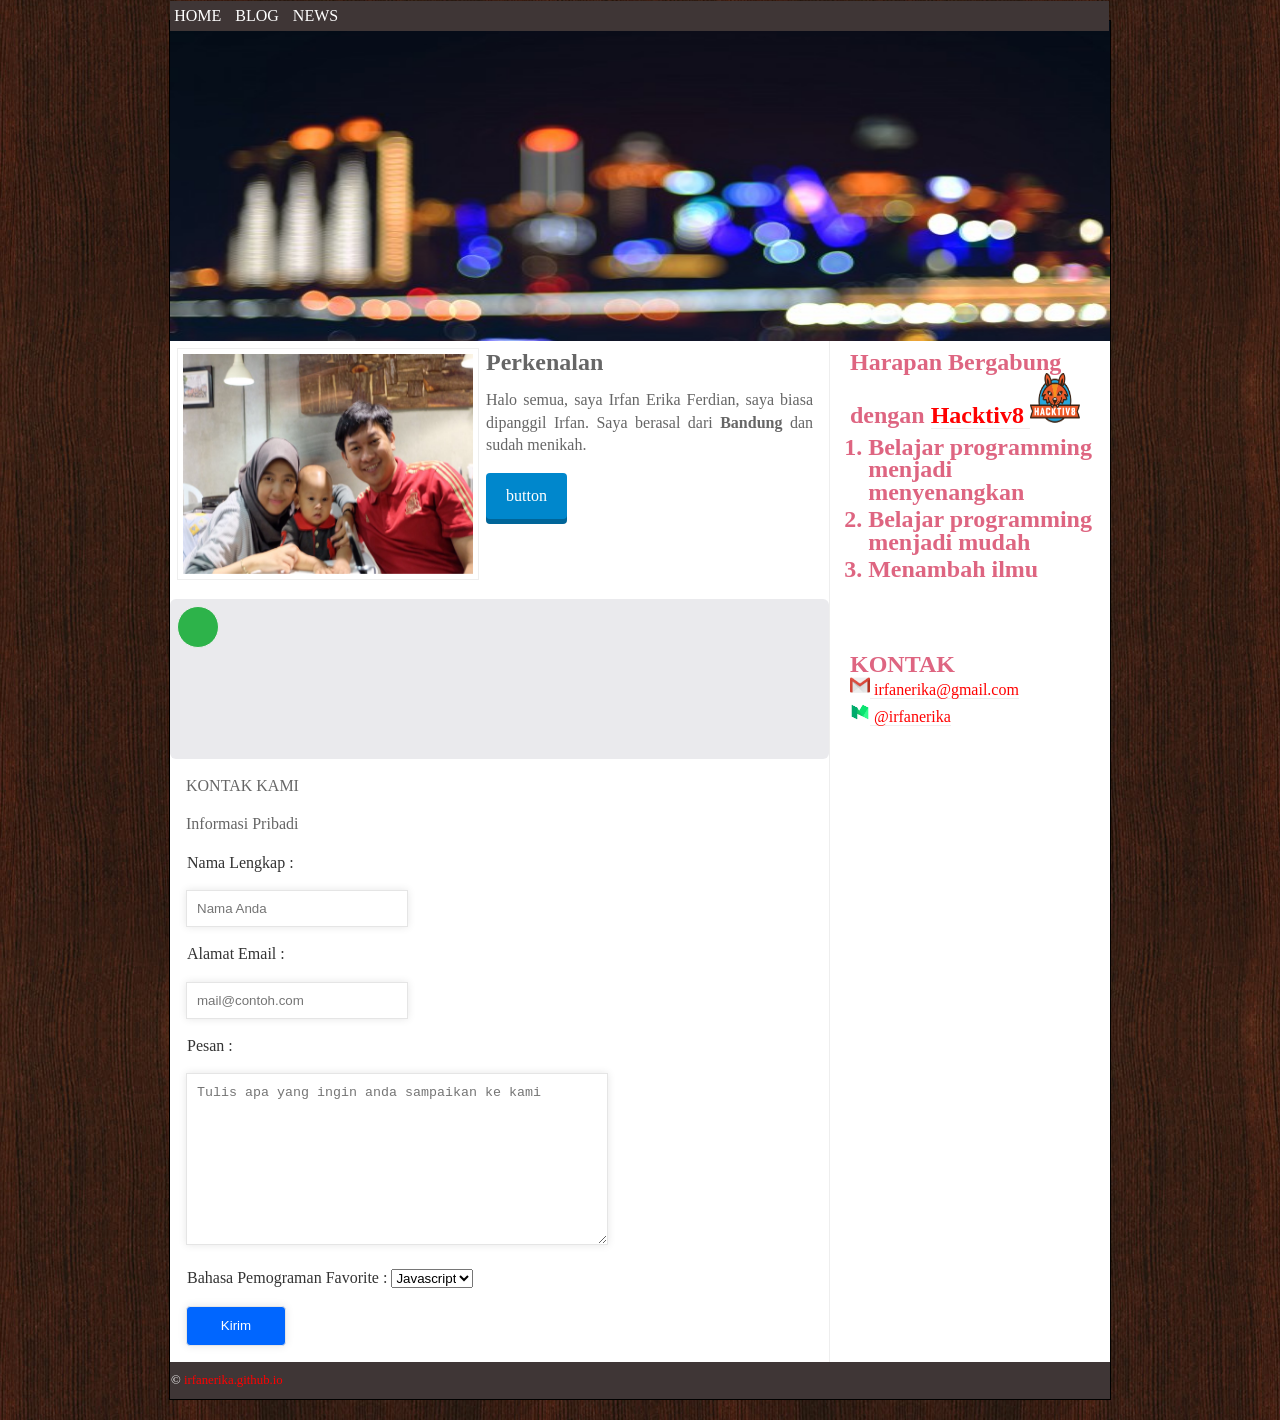
<file: index.html>
<!DOCTYPE html>
<html>
	<!-- Bagian Head-->
	<head>
		<title>LATIHAN HTML</title>
		<meta name="description" content="Hacktiv8 adalah sebuah pelatihan coding fulltime di Jakarta yang membantu pemula untuk menjadi fullstack developer dalam 12 minggu.">
		<meta name="keywords" content="hacktiv8, coding, bootcamp, javascript, web, developer">
		<meta name="author" content="Irfan Erika Ferdian">
		<link rel="shortcut icon" href="//d2q4nobwyhnvov.cloudfront.net/ceedaf86-9d95-457f-9ec2-0ec9d1b3e568/7qsWC9YkyF8Ibg/favicon.ico" type="image/x-icon"/>
		<link rel="icon" href="//d2q4nobwyhnvov.cloudfront.net/ceedaf86-9d95-457f-9ec2-0ec9d1b3e568/7qsWC9YkyF8Ibg/favicon.ico" type="image/x-icon"/>
		<link rel="stylesheet" href="styles/style.css" type="text/css" />
	</head>
	<!-- Bagian Head-->
	<!-- Bagian Body-->
	<body>
		<!--Pembungkus-->
		<div class="wrapper">
			<!--Bagian Header-->
			<header>
				<!--Bagian Navigasi-->
				<nav class="container" id="nav">
					<!--Bagian Unorder List-->
					<ul>
						<li><a href="index.html">HOME</a></li>
						<li><a href="../blog/2016-09-01_first-story.html">BLOG</a></li>
						<li><a href="../news/first-news.html">NEWS</a></li>
					</ul>
					<!--Bagian Unorder List-->
				</nav>
				<!--Bagian Navigasi-->
			</header>
			<!--Bagian Header-->
			<!--Bagian Perkenalan-->
			<section class="perkenalan">
				<article>
					<figure class="rotate">
						<img src="images/foto.jpg" alt="foto"  height="220" width="290">
					</figure>
					<hgroup>
						<h2>Perkenalan</h2>
					</hgroup>
					<p>Halo semua, saya Irfan Erika Ferdian, saya biasa dipanggil Irfan. Saya berasal dari <b>Bandung</b> dan sudah menikah.</p>
				<button>button</button>
				<div class="stage">
				<figure class="ball"></figure>
				</div>
				</article> 
				<article>
					<hgroup>
						<p>KONTAK KAMI</p>
						<p>Informasi Pribadi</p>
					</hgroup>
						
					<form class="form">
					<label for="name">Nama Lengkap :</label>
						<p class="name">
							<input type="text" name="name" id="name" placeholder="Nama Anda">
						</p>
						<label for="name">Alamat Email :</label>
						<p class="email">
							<input type="text" name="email" id="email" placeholder="mail@contoh.com">
						</p>
						<label for="name">Pesan :</label>
						<p class="text">
							<textarea name="text" placeholder="Tulis apa yang ingin anda sampaikan ke kami"></textarea>
						</p>
						<label for="name">Bahasa Pemograman Favorite  :</label>
						<select>
					<option value="java">Javascript</option>
					<option value="php">Php</option>
					<option value="c">C++</option>
						</select>
						<p class="submit">
						<input type="submit" value="Kirim">
						</p>
				</article>   				
			</section>
			<!--Bagian Perkenalan-->
			<!--Bagian Isi Samping-->
			<aside>
				<section class="alasan">
					<h2>Harapan Bergabung dengan <a href="http://www.hacktiv8.com" target=_blank >Hacktiv8 </a><img src="images/hacktiv.png" height="50" width="50" class="scale"</h2>
					<ol>
					<li>Belajar programming menjadi menyenangkan</li>
					<li>Belajar programming menjadi mudah</li>
					<li>Menambah ilmu</li>
					<ol/>
				</section>
				<section class="kontak">
				<h2 class="skew">KONTAK</h2>
				<img src="images/gmail.jpg" height="20" width="20"><a href="mailto:irfanerika@gmail.com" target=_top >  irfanerika@gmail.com</a>
				<br><img src="images/medium.png" height="20" width="20"><a href="https://medium.com/@irfanerika" target=_top >  @irfanerika</a>
				</section>
			</aside>
			<!--Bagian Isi Samping-->
			<!--Bagian Footer-->
			<footer>
				&copy; <a href="https://irfanerika.github.io">irfanerika.github.io</a>
			</footer>
			<!--Bagian Footer-->
		</div>
		<!-- Pembungkus -->
	</body>
	<!--Bagian Body-->
</html>
</file>
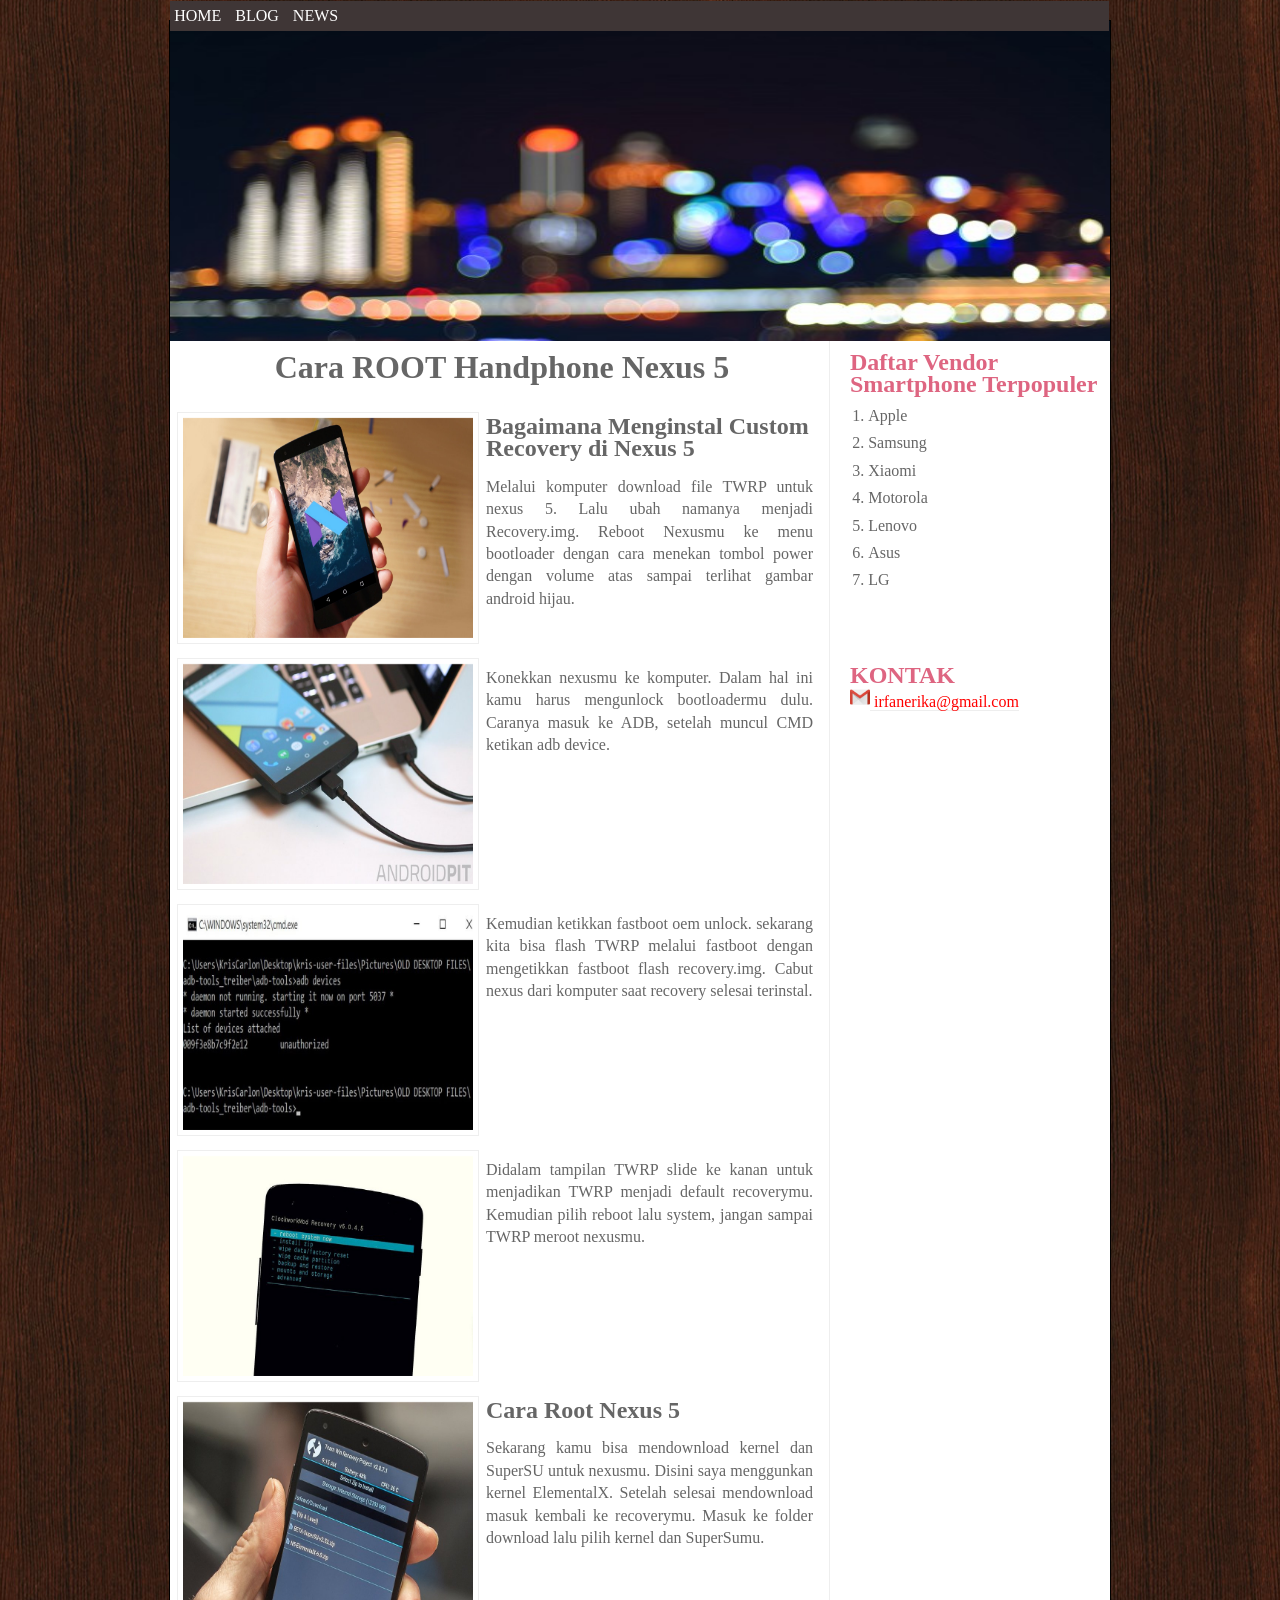
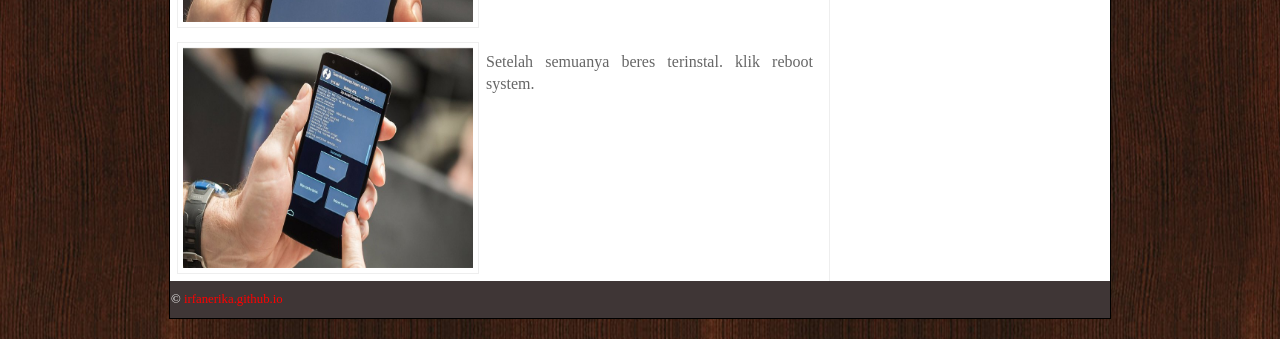
<file: blog/2016-09-01_first-story.html>
<!DOCTYPE html>
<html>
	<!-- Bagian Head-->
	<head>
		<title>LATIHAN HTML</title>
		<meta name="description" content="Hacktiv8 adalah sebuah pelatihan coding fulltime di Jakarta yang membantu pemula untuk menjadi fullstack developer dalam 12 minggu.">
		<meta name="keywords" content="hacktiv8, coding, bootcamp, javascript, web, developer">
		<meta name="author" content="Irfan Erika Ferdian">
		<link rel="shortcut icon" href="//d2q4nobwyhnvov.cloudfront.net/ceedaf86-9d95-457f-9ec2-0ec9d1b3e568/7qsWC9YkyF8Ibg/favicon.ico" type="image/x-icon"/>
		<link rel="icon" href="//d2q4nobwyhnvov.cloudfront.net/ceedaf86-9d95-457f-9ec2-0ec9d1b3e568/7qsWC9YkyF8Ibg/favicon.ico" type="image/x-icon"/>
		<link rel="stylesheet" href="../styles/style.css" type="text/css" />
	</head>
	<!-- Bagian Head-->
	<!-- Bagian Body-->
	<body>
		<!--Pembungkus-->
		<div class="wrapper">
			<!--Bagian Header-->
			<header>
				<!--Bagian Navigasi-->
				<nav class="container" id="nav">
					<!--Bagian Unorder List-->
					<ul>
						<li><a href="../index.html">HOME</a></li>
						<li><a href="">BLOG</a></li>
						<li><a href="../news/first-news.html">NEWS</a></li>
					</ul>
					<!--Bagian Unorder List-->
				</nav>
				<!--Bagian Navigasi-->
			</header>
			<!--Bagian Header-->
			<!--Bagian Perkenalan-->
			<section class="perkenalan">
					<h1>Cara ROOT Handphone Nexus 5</h1>
				<article>
					<figure class="rotate">
						<img src="../images/nexus1.jpg" alt="foto"  height="220" width="290">
					</figure>
					<hgroup>
						<h2>Bagaimana Menginstal Custom Recovery di Nexus 5</h2>
					</hgroup>
					<p>Melalui komputer download file TWRP untuk nexus 5. Lalu ubah namanya menjadi Recovery.img. Reboot Nexusmu ke menu bootloader dengan cara menekan tombol power dengan volume atas sampai terlihat gambar android hijau.</p>
				</article> 
				<article>
					<figure class="rotate">
						<img src="../images/nexus2.jpg" alt="foto"  height="220" width="290">
					</figure>
					<hgroup>
						
					</hgroup>
					<p>Konekkan nexusmu ke komputer. Dalam hal ini kamu harus mengunlock bootloadermu dulu. Caranya masuk ke ADB, setelah muncul CMD ketikan adb device.</p>
				</article>
				<article>
					<figure class="rotate">
						<img src="../images/nexus3.jpg" alt="foto"  height="220" width="290">
					</figure>
					<hgroup>
					
					</hgroup>
					<p>Kemudian ketikkan fastboot oem unlock. sekarang kita bisa flash TWRP melalui fastboot dengan mengetikkan fastboot flash recovery.img. Cabut nexus dari komputer saat recovery selesai terinstal. </p>
				</article>
				<article>
					<figure class="rotate">
						<img src="../images/nexus4.jpg" alt="foto"  height="220" width="290">
					</figure>
					<hgroup>
						
					</hgroup>
					<p>Didalam tampilan TWRP slide ke kanan untuk menjadikan TWRP menjadi default recoverymu. Kemudian pilih reboot lalu system, jangan sampai TWRP meroot nexusmu.</p>
				</article>
				<article>
					<figure class="rotate">
						<img src="../images/nexus5.jpg" alt="foto"  height="220" width="290">
					</figure>
					<hgroup>
						<h2>Cara Root Nexus 5</h2>
					</hgroup>
					<p>Sekarang kamu bisa mendownload kernel dan SuperSU untuk nexusmu. Disini saya menggunkan kernel ElementalX. Setelah selesai mendownload masuk kembali ke recoverymu. Masuk ke folder download lalu pilih kernel dan SuperSumu.</p>
				</article>
				<article>
					<figure class="rotate">
						<img src="../images/nexus6.jpg" alt="foto"  height="220" width="290">
					</figure>
					<hgroup>
						
					</hgroup>
					<p>Setelah semuanya beres terinstal. klik reboot system.</p>
				</article>
			</section>
			<!--Bagian Perkenalan-->
			<!--Bagian Isi Samping-->
			<aside>
				<section class="alasan">
					<h2>Daftar Vendor Smartphone Terpopuler</h2>
					<ol>
					<li>Apple</li>
					<li>Samsung</li>
					<li>Xiaomi</li>
					<li>Motorola</li>
					<li>Lenovo</li>
					<li>Asus</li>
					<li>LG</li>
					<ol/>
				</section>
				<section class="kontak">
				<h2 class="skew">KONTAK</h2><img src="../images/gmail.jpg" height="20" width="20"><a href="mailto:irfanerika@gmail.com" target=_top >  irfanerika@gmail.com</a>
				</section>
			</aside>
			<!--Bagian Isi Samping-->
			<!--Bagian Footer-->
			<footer>
				&copy; <a href="https://irfanerika.github.io">irfanerika.github.io</a>
			</footer>
			<!--Bagian Footer-->
		</div>
		<!-- Pembungkus -->
	</body>
	<!--Bagian Body-->
</html>
</file>
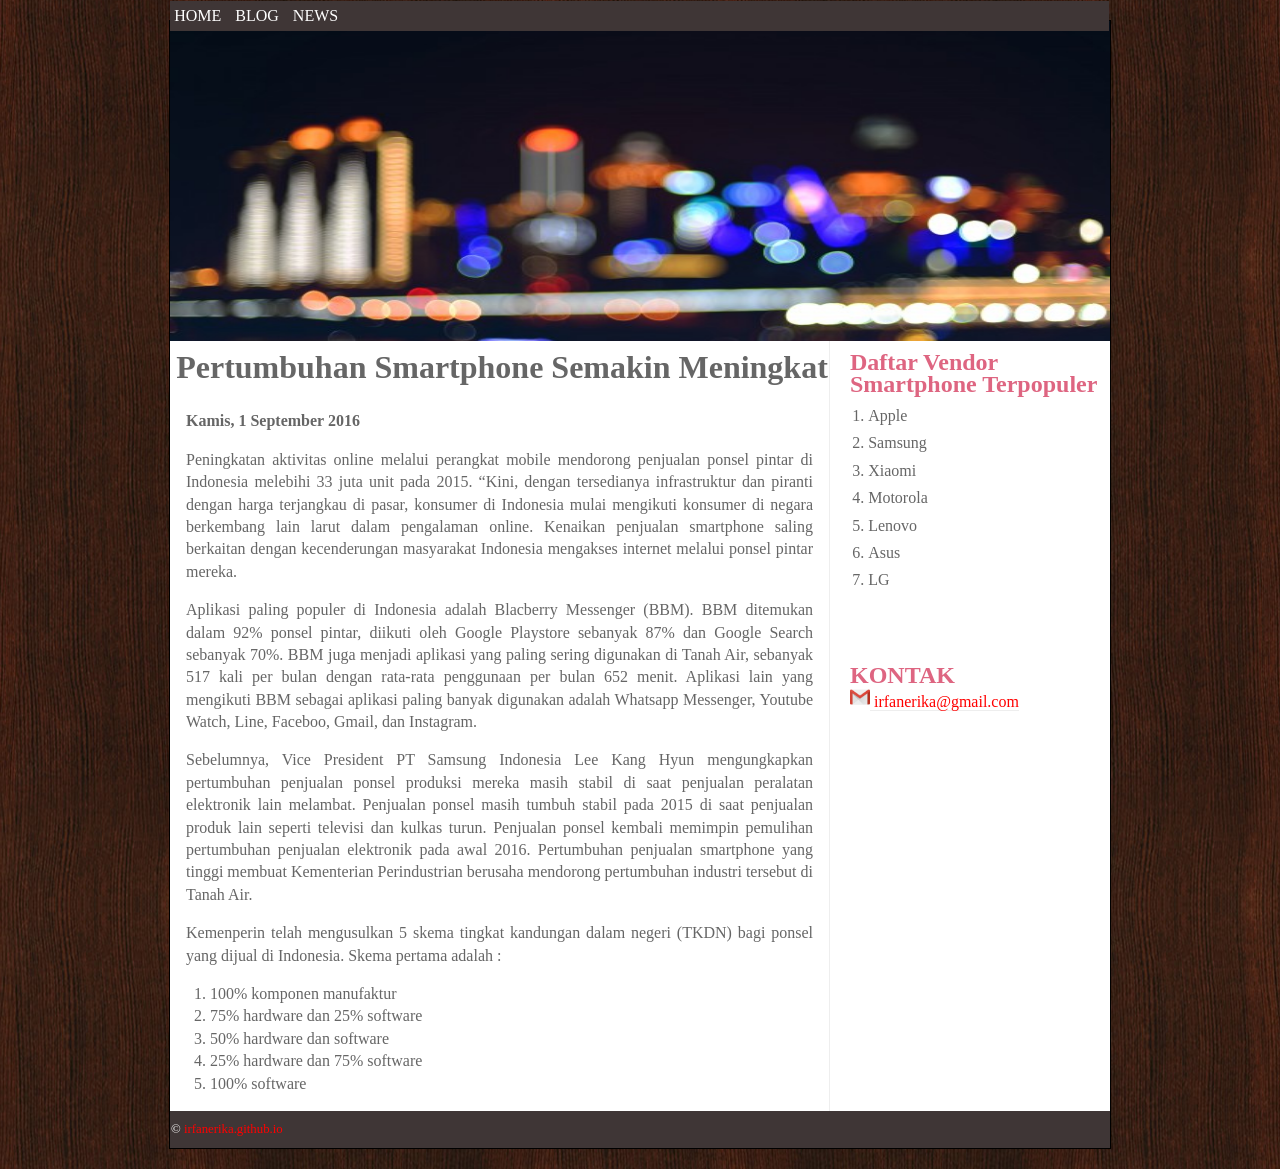
<file: news/first-news.html>
<!DOCTYPE html>
<html>
	<!-- Bagian Head-->
	<head>
		<title>LATIHAN HTML</title>
		<meta name="description" content="Hacktiv8 adalah sebuah pelatihan coding fulltime di Jakarta yang membantu pemula untuk menjadi fullstack developer dalam 12 minggu.">
		<meta name="keywords" content="hacktiv8, coding, bootcamp, javascript, web, developer">
		<meta name="author" content="Irfan Erika Ferdian">
		<link rel="shortcut icon" href="//d2q4nobwyhnvov.cloudfront.net/ceedaf86-9d95-457f-9ec2-0ec9d1b3e568/7qsWC9YkyF8Ibg/favicon.ico" type="image/x-icon"/>
		<link rel="icon" href="//d2q4nobwyhnvov.cloudfront.net/ceedaf86-9d95-457f-9ec2-0ec9d1b3e568/7qsWC9YkyF8Ibg/favicon.ico" type="image/x-icon"/>
		<link rel="stylesheet" href="../styles/style.css" type="text/css" />
	</head>
	<!-- Bagian Head-->
	<!-- Bagian Body-->
	<body>
		<!--Pembungkus-->
		<div class="wrapper">
			<!--Bagian Header-->
			<header>
				<!--Bagian Navigasi-->
				<nav class="container" id="nav">
					<!--Bagian Unorder List-->
					<ul>
						<li><a href="../index.html">HOME</a></li>
						<li><a href="../blog/2016-09-01_first-story.html">BLOG</a></li>
						<li><a href="../news/first-news.html">NEWS</a></li>
					</ul>
					<!--Bagian Unorder List-->
				</nav>
				<!--Bagian Navigasi-->
			</header>
			<!--Bagian Header-->
			<!--Bagian Perkenalan-->
			<section class="perkenalan">
				<article>
					<h1>Pertumbuhan Smartphone Semakin Meningkat</h1>
      <p class="tanggal"><b>Kamis, 1 September 2016</b><p>
      <p>Peningkatan aktivitas online melalui perangkat mobile mendorong penjualan ponsel pintar di Indonesia melebihi 33 juta unit pada 2015. “Kini, dengan tersedianya infrastruktur dan piranti dengan harga terjangkau di pasar, konsumer di Indonesia mulai mengikuti konsumer di negara berkembang lain larut dalam pengalaman online. Kenaikan penjualan smartphone saling berkaitan dengan kecenderungan masyarakat Indonesia mengakses internet melalui ponsel pintar mereka.</p>
	  <p>Aplikasi paling populer di Indonesia adalah Blacberry Messenger (BBM). BBM ditemukan dalam 92% ponsel pintar, diikuti oleh Google Playstore sebanyak 87% dan Google Search sebanyak 70%. BBM juga menjadi aplikasi yang paling sering digunakan di Tanah Air, sebanyak 517 kali per bulan dengan rata-rata penggunaan per bulan 652 menit. Aplikasi lain yang mengikuti BBM sebagai aplikasi paling banyak digunakan adalah Whatsapp Messenger, Youtube Watch, Line, Faceboo, Gmail, dan Instagram.</p>
	  <p>Sebelumnya, Vice President PT Samsung Indonesia Lee Kang Hyun mengungkapkan pertumbuhan penjualan ponsel produksi mereka masih stabil di saat penjualan peralatan elektronik lain melambat. Penjualan ponsel masih tumbuh stabil pada 2015 di saat penjualan produk lain seperti televisi dan kulkas turun. Penjualan ponsel kembali memimpin pemulihan pertumbuhan penjualan elektronik pada awal 2016. Pertumbuhan penjualan smartphone yang tinggi membuat Kementerian Perindustrian berusaha mendorong pertumbuhan industri tersebut di Tanah Air.</p>
	  <p>Kemenperin telah mengusulkan 5 skema tingkat kandungan dalam negeri (TKDN) bagi ponsel yang dijual di Indonesia. Skema pertama adalah :</p>
<ol>
<li>100% komponen manufaktur</li>
<li>75% hardware dan 25% software</li>
<li>50% hardware dan software</li>
<li>25% hardware dan 75% software</li>
<li>100% software</li>
</ol>
				</article>    
			</section>
			<!--Bagian Perkenalan-->
			<!--Bagian Isi Samping-->
			<aside>
				<section class="alasan">
					<h2>Daftar Vendor Smartphone Terpopuler</h2>
					<ol>
					<li>Apple</li>
					<li>Samsung</li>
					<li>Xiaomi</li>
					<li>Motorola</li>
					<li>Lenovo</li>
					<li>Asus</li>
					<li>LG</li>
					<ol/>
				</section>
				<section class="kontak">
				<h2 class="skew">KONTAK</h2><img src="../images/gmail.jpg" height="20" width="20"><a href="mailto:irfanerika@gmail.com" target=_top >  irfanerika@gmail.com</a>
				</section>
			</aside>
			<!--Bagian Isi Samping-->
			<!--Bagian Footer-->
			<footer>
				&copy; <a href="https://irfanerika.github.io">irfanerika.github.io</a>
			</footer>
			<!--Bagian Footer-->
		</div>
		<!-- Pembungkus -->
	</body>
	<!--Bagian Body-->
</html>
</file>
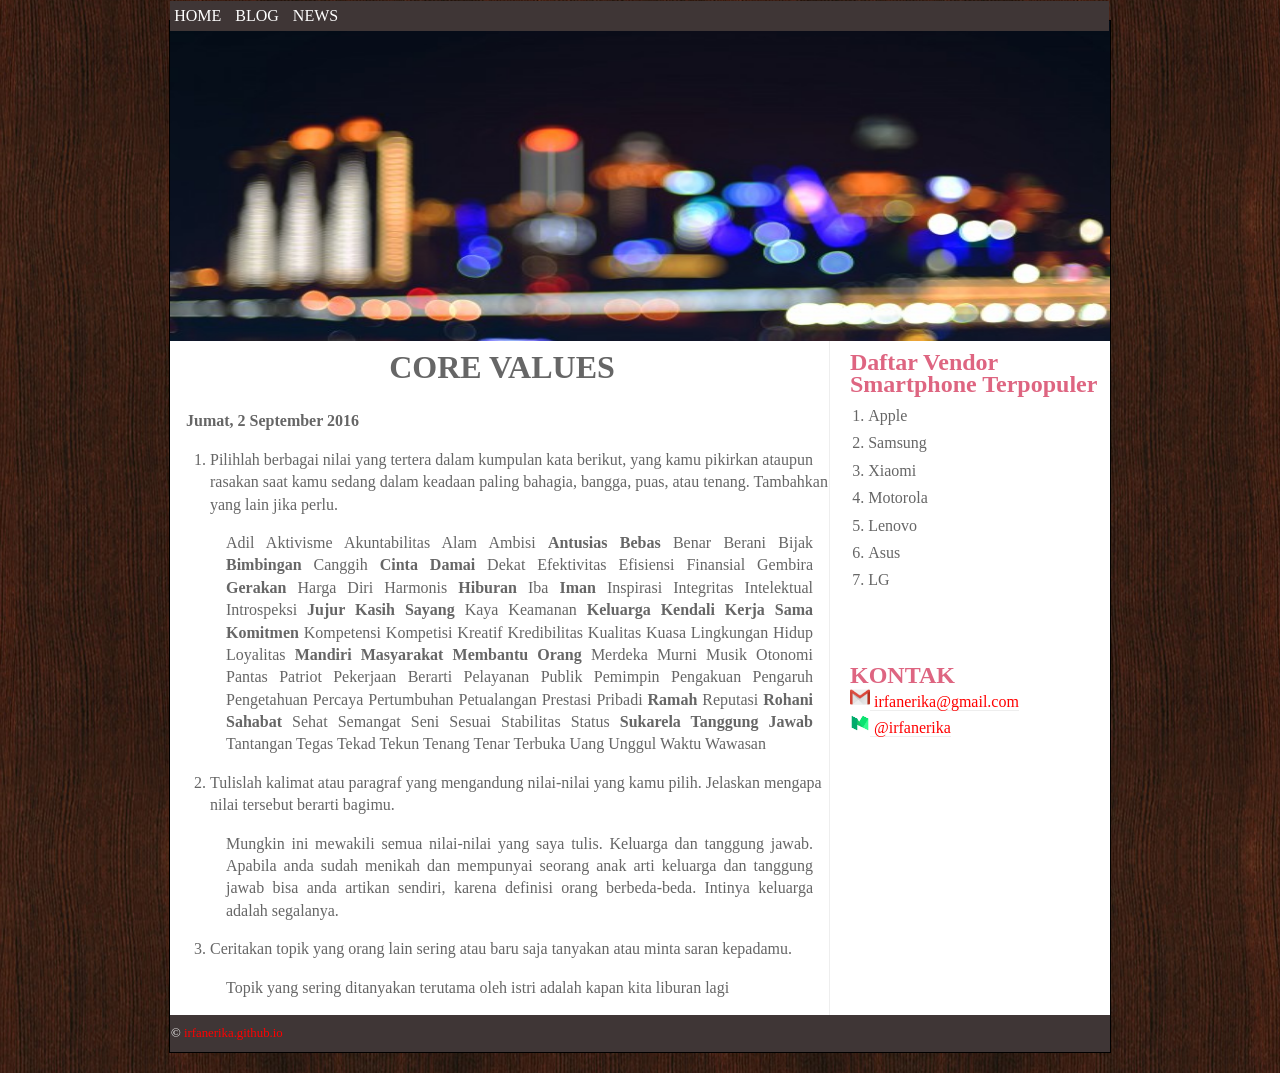
<file: web/core-values.html>
<!DOCTYPE html>
<html>
	<!-- Bagian Head-->
	<head>
		<title>CORE VALUES</title>
		<meta name="description" content="Hacktiv8 adalah sebuah pelatihan coding fulltime di Jakarta yang membantu pemula untuk menjadi fullstack developer dalam 12 minggu.">
		<meta name="keywords" content="hacktiv8, coding, bootcamp, javascript, web, developer">
		<meta name="author" content="Irfan Erika Ferdian">
		<link rel="shortcut icon" href="//d2q4nobwyhnvov.cloudfront.net/ceedaf86-9d95-457f-9ec2-0ec9d1b3e568/7qsWC9YkyF8Ibg/favicon.ico" type="image/x-icon"/>
		<link rel="icon" href="//d2q4nobwyhnvov.cloudfront.net/ceedaf86-9d95-457f-9ec2-0ec9d1b3e568/7qsWC9YkyF8Ibg/favicon.ico" type="image/x-icon"/>
		<link rel="stylesheet" href="../styles/style.css" type="text/css" />
	</head>
	<!-- Bagian Head-->
	<!-- Bagian Body-->
	<body>
		<!--Pembungkus-->
		<div class="wrapper">
			<!--Bagian Header-->
			<header>
				<!--Bagian Navigasi-->
				<nav class="container" id="nav">
					<!--Bagian Unorder List-->
					<ul>
						<li><a href="../index.html">HOME</a></li>
						<li><a href="../blog/2016-09-01_first-story.html">BLOG</a></li>
						<li><a href="../news/first-news.html">NEWS</a></li>
					</ul>
					<!--Bagian Unorder List-->
				</nav>
				<!--Bagian Navigasi-->
			</header>
			<!--Bagian Header-->
			<!--Bagian Perkenalan-->
			<section class="perkenalan">
				<article>
					<h1>CORE VALUES</h1>
      <p class="tanggal"><b>Jumat, 2 September 2016</b><p>
<ol>
<li>Pilihlah berbagai nilai yang tertera dalam kumpulan kata berikut, yang kamu pikirkan ataupun rasakan saat kamu sedang dalam keadaan paling bahagia, bangga, puas, atau tenang. Tambahkan yang lain jika perlu.</li>
	<p>Adil Aktivisme Akuntabilitas Alam Ambisi <b>Antusias Bebas</b> Benar Berani Bijak <b>Bimbingan</b> Canggih <b>Cinta Damai</b> Dekat Efektivitas Efisiensi Finansial Gembira <b>Gerakan</b> Harga Diri Harmonis <b>Hiburan</b> Iba <b>Iman</b> Inspirasi Integritas Intelektual Introspeksi <b>Jujur Kasih Sayang</b> Kaya Keamanan <b>Keluarga Kendali Kerja Sama Komitmen</b> Kompetensi Kompetisi Kreatif Kredibilitas Kualitas Kuasa Lingkungan Hidup Loyalitas <b>Mandiri Masyarakat Membantu Orang</b> Merdeka Murni Musik Otonomi Pantas Patriot Pekerjaan Berarti Pelayanan Publik Pemimpin Pengakuan Pengaruh Pengetahuan Percaya Pertumbuhan Petualangan Prestasi Pribadi <b>Ramah</b> Reputasi <b>Rohani Sahabat</b> Sehat Semangat Seni Sesuai Stabilitas Status <b>Sukarela Tanggung Jawab</b> Tantangan Tegas Tekad Tekun Tenang Tenar Terbuka Uang Unggul Waktu Wawasan</p>
<li>Tulislah kalimat atau paragraf yang mengandung nilai-nilai yang kamu pilih. Jelaskan mengapa nilai tersebut berarti bagimu.</li>	
	<p>Mungkin ini mewakili semua nilai-nilai yang saya tulis. Keluarga dan tanggung jawab. Apabila anda sudah menikah dan mempunyai seorang anak arti keluarga dan tanggung jawab bisa anda artikan sendiri, karena definisi orang berbeda-beda. Intinya keluarga adalah segalanya.</p>
<li>Ceritakan topik yang orang lain sering atau baru saja tanyakan atau minta saran kepadamu.</li>
    <p>Topik yang sering ditanyakan terutama oleh istri adalah kapan kita liburan lagi</p>
</ol>
				</article>    
			</section>
			<!--Bagian Perkenalan-->
			<!--Bagian Isi Samping-->
			<aside>
				<section class="alasan">
					<h2>Daftar Vendor Smartphone Terpopuler</h2>
					<ol>
					<li>Apple</li>
					<li>Samsung</li>
					<li>Xiaomi</li>
					<li>Motorola</li>
					<li>Lenovo</li>
					<li>Asus</li>
					<li>LG</li>
					<ol/>
				</section>
				<section class="kontak">
				<h2 class="skew">KONTAK</h2>
				<img src="../images/gmail.jpg" height="20" width="20"><a href="mailto:irfanerika@gmail.com" target=_top >  irfanerika@gmail.com</a>
				<br><img src="../images/medium.png" height="20" width="20"><a href="https://medium.com/@irfanerika" target=_top >  @irfanerika</a>
				</section>
			</aside>
			<!--Bagian Isi Samping-->
			<!--Bagian Footer-->
			<footer>
				&copy; <a href="https://irfanerika.github.io">irfanerika.github.io</a>
			</footer>
			<!--Bagian Footer-->
		</div>
		<!-- Pembungkus -->
	</body>
	<!--Bagian Body-->
</html>
</file>
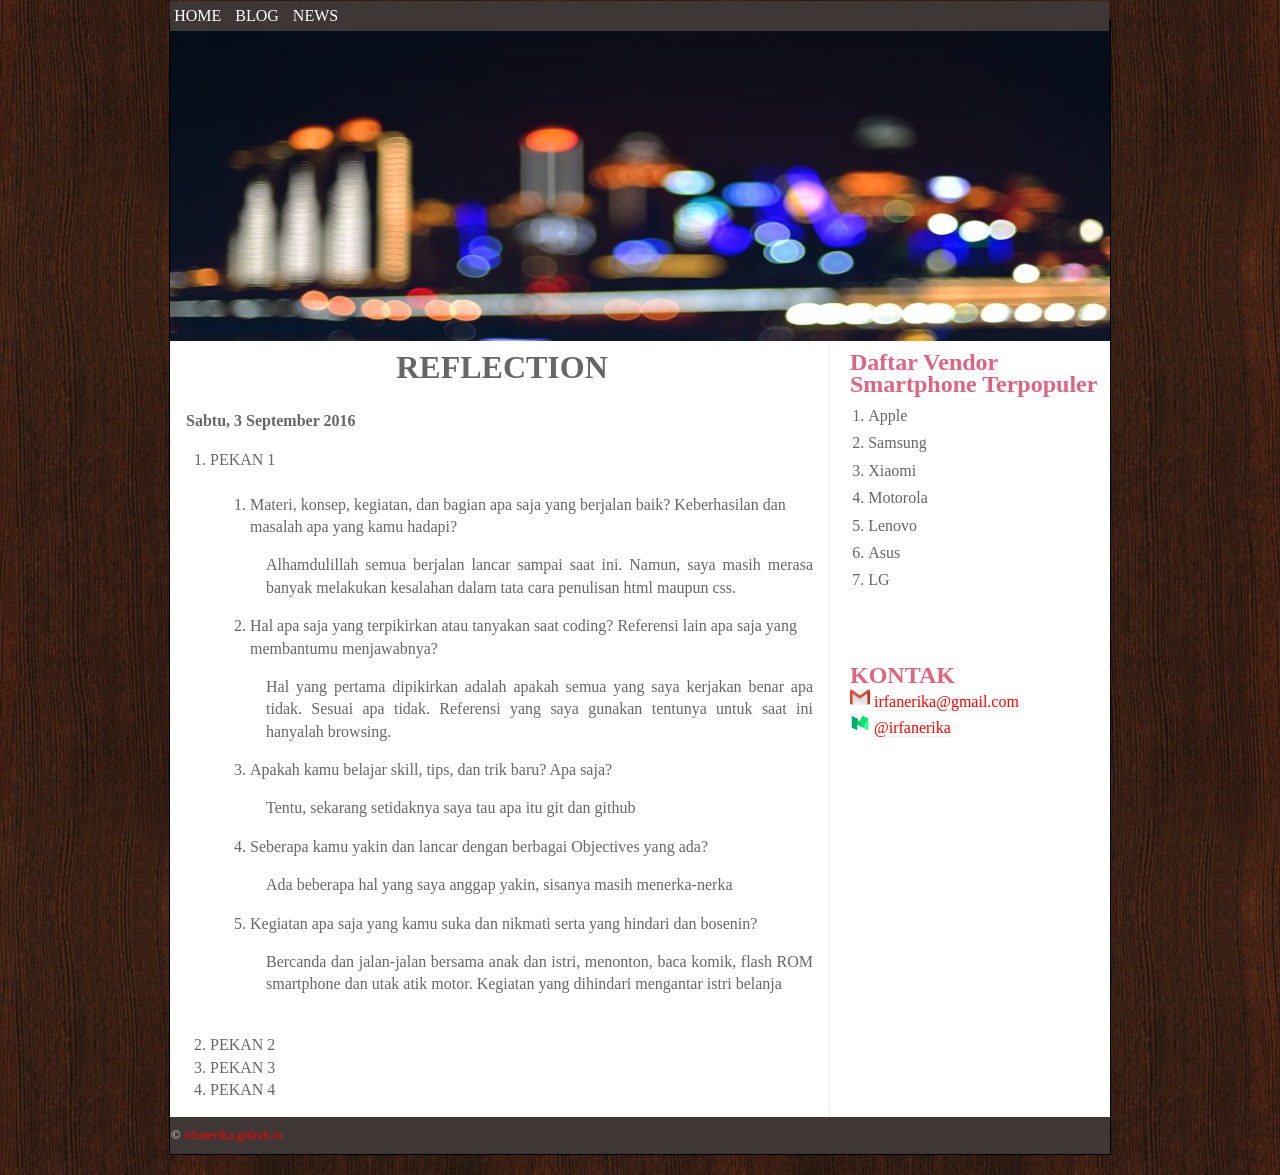
<file: web/reflection.html>
<!DOCTYPE html>
<html>
	<!-- Bagian Head-->
	<head>
		<title>REFLECTION</title>
		<meta name="description" content="Hacktiv8 adalah sebuah pelatihan coding fulltime di Jakarta yang membantu pemula untuk menjadi fullstack developer dalam 12 minggu.">
		<meta name="keywords" content="hacktiv8, coding, bootcamp, javascript, web, developer">
		<meta name="author" content="Irfan Erika Ferdian">
		<link rel="shortcut icon" href="//d2q4nobwyhnvov.cloudfront.net/ceedaf86-9d95-457f-9ec2-0ec9d1b3e568/7qsWC9YkyF8Ibg/favicon.ico" type="image/x-icon"/>
		<link rel="icon" href="//d2q4nobwyhnvov.cloudfront.net/ceedaf86-9d95-457f-9ec2-0ec9d1b3e568/7qsWC9YkyF8Ibg/favicon.ico" type="image/x-icon"/>
		<link rel="stylesheet" href="../styles/style.css" type="text/css" />
	</head>
	<!-- Bagian Head-->
	<!-- Bagian Body-->
	<body>
		<!--Pembungkus-->
		<div class="wrapper">
			<!--Bagian Header-->
			<header>
				<!--Bagian Navigasi-->
				<nav class="container" id="nav">
					<!--Bagian Unorder List-->
					<ul>
						<li><a href="../index.html">HOME</a></li>
						<li><a href="../blog/2016-09-01_first-story.html">BLOG</a></li>
						<li><a href="../news/first-news.html">NEWS</a></li>
					</ul>
					<!--Bagian Unorder List-->
				</nav>
				<!--Bagian Navigasi-->
			</header>
			<!--Bagian Header-->
			<!--Bagian Perkenalan-->
			<section class="perkenalan">
				<article>
					<h1>REFLECTION</h1>
      <p class="tanggal"><b>Sabtu, 3 September 2016</b><p>
<ol>
<li>PEKAN 1</li>
	<br><ol>
	<li>Materi, konsep, kegiatan, dan bagian apa saja yang berjalan baik? Keberhasilan dan masalah apa yang kamu hadapi?</li>
		<p>Alhamdulillah semua berjalan lancar sampai saat ini. Namun, saya masih merasa banyak melakukan kesalahan dalam tata cara penulisan html maupun css.</p>
	<li>Hal apa saja yang terpikirkan atau tanyakan saat coding? Referensi lain apa saja yang membantumu menjawabnya?</li>
		<p>Hal yang pertama dipikirkan adalah apakah semua yang saya kerjakan benar apa tidak. Sesuai apa tidak. Referensi yang saya gunakan tentunya untuk saat ini hanyalah browsing.</p>
	<li>Apakah kamu belajar skill, tips, dan trik baru? Apa saja?</li>
		<p>Tentu, sekarang setidaknya saya tau apa itu git dan github</p>
	<li>Seberapa kamu yakin dan lancar dengan berbagai Objectives yang ada?</li>
		<p>Ada beberapa hal yang saya anggap yakin, sisanya masih menerka-nerka</p>
	<li>Kegiatan apa saja yang kamu suka dan nikmati serta yang hindari dan bosenin?</li>
		<p>Bercanda dan jalan-jalan bersama anak dan istri, menonton, baca komik, flash ROM smartphone dan utak atik motor. Kegiatan yang dihindari mengantar istri belanja</p>
	</ol>
	</br>
<li>PEKAN 2</li>
<li>PEKAN 3</li>
<li>PEKAN 4</li>
</ol>
	
				</article>    
			</section>
			<!--Bagian Perkenalan-->
			<!--Bagian Isi Samping-->
			<aside>
				<section class="alasan">
					<h2>Daftar Vendor Smartphone Terpopuler</h2>
					<ol>
					<li>Apple</li>
					<li>Samsung</li>
					<li>Xiaomi</li>
					<li>Motorola</li>
					<li>Lenovo</li>
					<li>Asus</li>
					<li>LG</li>
					<ol/>
				</section>
				<section class="kontak">
				<h2 class="skew">KONTAK</h2>
				<img src="../images/gmail.jpg" height="20" width="20"><a href="mailto:irfanerika@gmail.com" target=_top >  irfanerika@gmail.com</a>
				<br><img src="../images/medium.png" height="20" width="20"><a href="https://medium.com/@irfanerika" target=_top >  @irfanerika</a>
				</section>
			</aside>
			<!--Bagian Isi Samping-->
			<!--Bagian Footer-->
			<footer>
				&copy; <a href="https://irfanerika.github.io">irfanerika.github.io</a>
			</footer>
			<!--Bagian Footer-->
		</div>
		<!-- Pembungkus -->
	</body>
	<!--Bagian Body-->
</html>
</file>
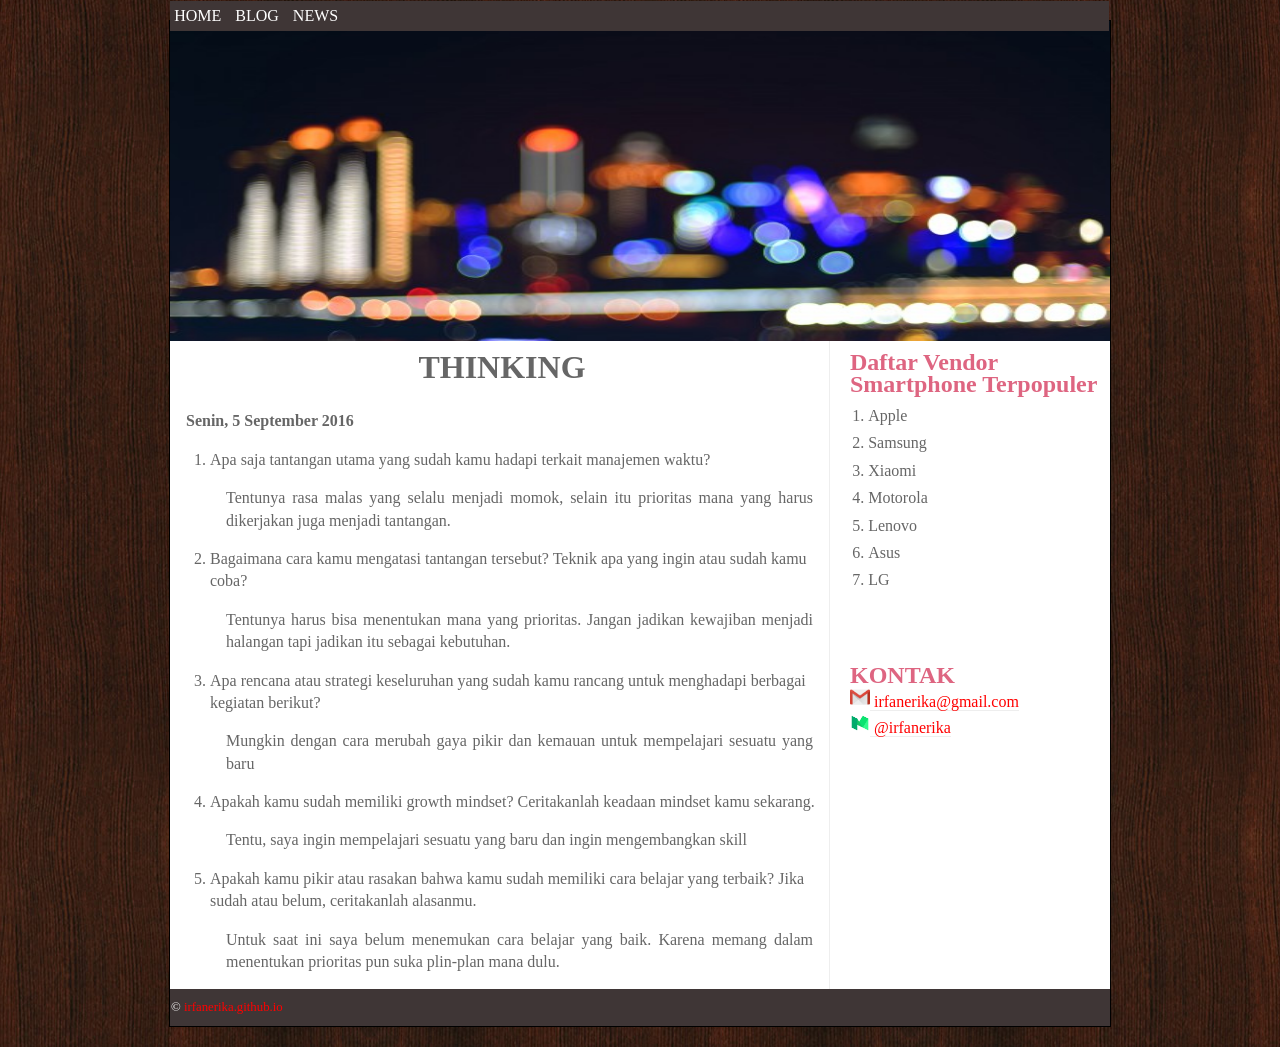
<file: web/thinking.html>
<!DOCTYPE html>
<html>
	<!-- Bagian Head-->
	<head>
		<title>THINKING</title>
		<meta name="description" content="Hacktiv8 adalah sebuah pelatihan coding fulltime di Jakarta yang membantu pemula untuk menjadi fullstack developer dalam 12 minggu.">
		<meta name="keywords" content="hacktiv8, coding, bootcamp, javascript, web, developer">
		<meta name="author" content="Irfan Erika Ferdian">
		<link rel="shortcut icon" href="//d2q4nobwyhnvov.cloudfront.net/ceedaf86-9d95-457f-9ec2-0ec9d1b3e568/7qsWC9YkyF8Ibg/favicon.ico" type="image/x-icon"/>
		<link rel="icon" href="//d2q4nobwyhnvov.cloudfront.net/ceedaf86-9d95-457f-9ec2-0ec9d1b3e568/7qsWC9YkyF8Ibg/favicon.ico" type="image/x-icon"/>
		<link rel="stylesheet" href="../styles/style.css" type="text/css" />
	</head>
	<!-- Bagian Head-->
	<!-- Bagian Body-->
	<body>
		<!--Pembungkus-->
		<div class="wrapper">
			<!--Bagian Header-->
			<header>
				<!--Bagian Navigasi-->
				<nav class="container" id="nav">
					<!--Bagian Unorder List-->
					<ul>
						<li><a href="../index.html">HOME</a></li>
						<li><a href="../blog/2016-09-01_first-story.html">BLOG</a></li>
						<li><a href="../news/first-news.html">NEWS</a></li>
					</ul>
					<!--Bagian Unorder List-->
				</nav>
				<!--Bagian Navigasi-->
			</header>
			<!--Bagian Header-->
			<!--Bagian Perkenalan-->
			<section class="perkenalan">
				<article>
					<h1>THINKING</h1>
      <p class="tanggal"><b>Senin, 5 September 2016</b><p>
<ol>
<li>Apa saja tantangan utama yang sudah kamu hadapi terkait manajemen waktu?</li>
	<p>Tentunya rasa malas yang selalu menjadi momok, selain itu prioritas mana yang harus dikerjakan juga menjadi tantangan.</p>
<li>Bagaimana cara kamu mengatasi tantangan tersebut? Teknik apa yang ingin atau sudah kamu coba?</li>
	<p>Tentunya harus bisa menentukan mana yang prioritas. Jangan jadikan kewajiban menjadi halangan tapi jadikan itu sebagai kebutuhan.</p>
<li>Apa rencana atau strategi keseluruhan yang sudah kamu rancang untuk menghadapi berbagai kegiatan berikut?</li>
	<p>Mungkin dengan cara merubah gaya pikir dan kemauan untuk mempelajari sesuatu yang baru</p>
<li>Apakah kamu sudah memiliki growth mindset? Ceritakanlah keadaan mindset kamu sekarang.</li>
	<p>Tentu, saya ingin mempelajari sesuatu yang baru dan ingin mengembangkan skill</p>
<li>Apakah kamu pikir atau rasakan bahwa kamu sudah memiliki cara belajar yang terbaik? Jika sudah atau belum, ceritakanlah alasanmu.</li>
	<p>Untuk saat ini saya belum menemukan cara belajar yang baik. Karena memang dalam menentukan prioritas pun suka plin-plan mana dulu.</p>
</ol>
				</article>    
			</section>
			<!--Bagian Perkenalan-->
			<!--Bagian Isi Samping-->
			<aside>
				<section class="alasan">
					<h2>Daftar Vendor Smartphone Terpopuler</h2>
					<ol>
					<li>Apple</li>
					<li>Samsung</li>
					<li>Xiaomi</li>
					<li>Motorola</li>
					<li>Lenovo</li>
					<li>Asus</li>
					<li>LG</li>
					<ol/>
				</section>
				<section class="kontak">
				<h2 class="skew">KONTAK</h2>
				<img src="../images/gmail.jpg" height="20" width="20"><a href="mailto:irfanerika@gmail.com" target=_top >  irfanerika@gmail.com</a>
				<br><img src="../images/medium.png" height="20" width="20"><a href="https://medium.com/@irfanerika" target=_top >  @irfanerika</a>
				</section>
			</aside>
			<!--Bagian Isi Samping-->
			<!--Bagian Footer-->
			<footer>
				&copy; <a href="https://irfanerika.github.io">irfanerika.github.io</a>
			</footer>
			<!--Bagian Footer-->
		</div>
		<!-- Pembungkus -->
	</body>
	<!--Bagian Body-->
</html>
</file>
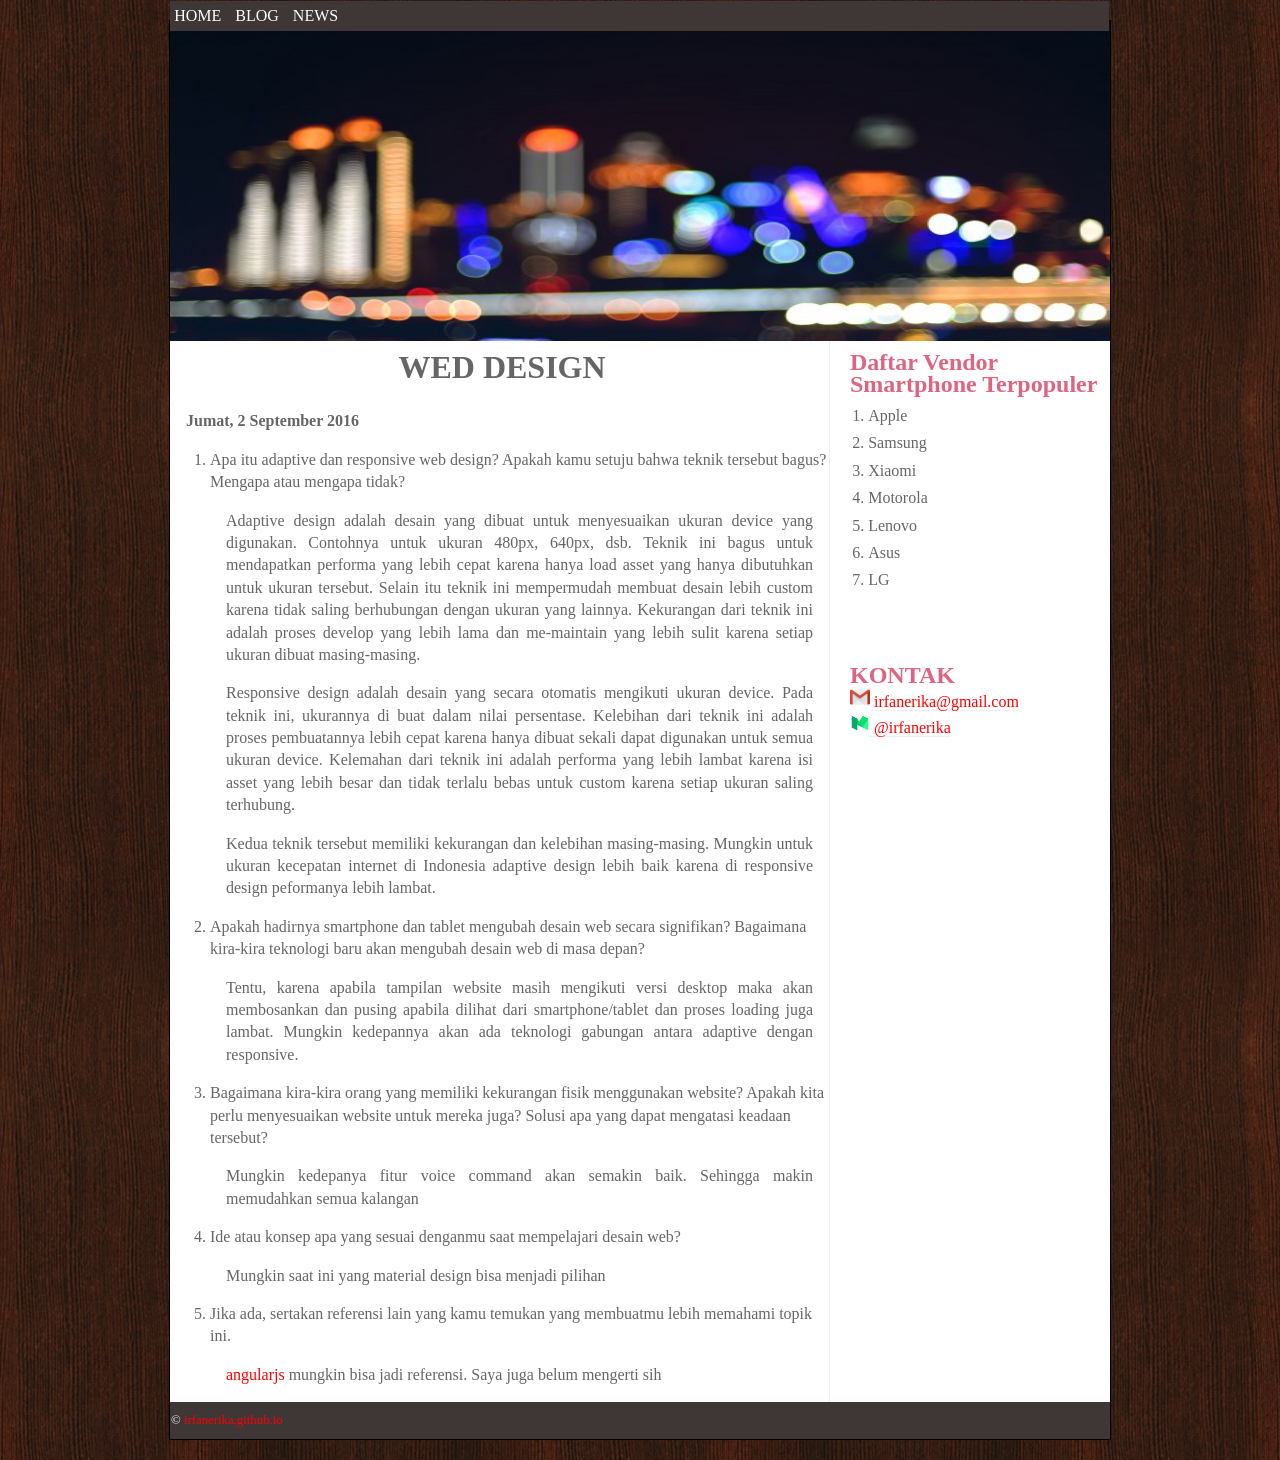
<file: web/web-design.html>
<!DOCTYPE html>
<html>
	<!-- Bagian Head-->
	<head>
		<title>WED DESIGN</title>
		<meta name="description" content="Hacktiv8 adalah sebuah pelatihan coding fulltime di Jakarta yang membantu pemula untuk menjadi fullstack developer dalam 12 minggu.">
		<meta name="keywords" content="hacktiv8, coding, bootcamp, javascript, web, developer">
		<meta name="author" content="Irfan Erika Ferdian">
		<link rel="shortcut icon" href="//d2q4nobwyhnvov.cloudfront.net/ceedaf86-9d95-457f-9ec2-0ec9d1b3e568/7qsWC9YkyF8Ibg/favicon.ico" type="image/x-icon"/>
		<link rel="icon" href="//d2q4nobwyhnvov.cloudfront.net/ceedaf86-9d95-457f-9ec2-0ec9d1b3e568/7qsWC9YkyF8Ibg/favicon.ico" type="image/x-icon"/>
		<link rel="stylesheet" href="../styles/style.css" type="text/css" />
	</head>
	<!-- Bagian Head-->
	<!-- Bagian Body-->
	<body>
		<!--Pembungkus-->
		<div class="wrapper">
			<!--Bagian Header-->
			<header>
				<!--Bagian Navigasi-->
				<nav class="container" id="nav">
					<!--Bagian Unorder List-->
					<ul>
						<li><a href="../index.html">HOME</a></li>
						<li><a href="../blog/2016-09-01_first-story.html">BLOG</a></li>
						<li><a href="../news/first-news.html">NEWS</a></li>
					</ul>
					<!--Bagian Unorder List-->
				</nav>
				<!--Bagian Navigasi-->
			</header>
			<!--Bagian Header-->
			<!--Bagian Perkenalan-->
			<section class="perkenalan">
				<article>
					<h1>WED DESIGN</h1>
      <p class="tanggal"><b>Jumat, 2 September 2016</b><p>
<ol>
<li>Apa itu adaptive dan responsive web design? Apakah kamu setuju bahwa teknik tersebut bagus? Mengapa atau mengapa tidak?</li>
	<p>Adaptive design adalah desain yang dibuat untuk menyesuaikan ukuran device yang digunakan. Contohnya untuk ukuran 480px, 640px, dsb. Teknik ini bagus untuk mendapatkan performa yang lebih cepat karena hanya load asset yang hanya dibutuhkan untuk ukuran tersebut. Selain itu teknik ini mempermudah membuat desain lebih custom karena tidak saling berhubungan dengan ukuran yang lainnya. Kekurangan dari teknik ini adalah proses develop yang lebih lama dan me-maintain yang lebih sulit karena setiap ukuran dibuat masing-masing.</p>
	<p>Responsive design adalah desain yang secara otomatis mengikuti ukuran device. Pada teknik ini, ukurannya di buat dalam nilai persentase. Kelebihan dari teknik ini adalah proses pembuatannya lebih cepat karena hanya dibuat sekali dapat digunakan untuk semua ukuran device. Kelemahan dari teknik ini adalah performa yang lebih lambat karena isi asset yang lebih besar dan tidak terlalu bebas untuk custom karena setiap ukuran saling terhubung.</p>
	<p>Kedua teknik tersebut memiliki kekurangan dan kelebihan masing-masing. Mungkin untuk ukuran kecepatan internet di Indonesia adaptive design lebih baik karena di responsive design peformanya lebih lambat.</p>
<li>Apakah hadirnya smartphone dan tablet mengubah desain web secara signifikan? Bagaimana kira-kira teknologi baru akan mengubah desain web di masa depan?</li>	
	<p>Tentu, karena apabila tampilan website masih mengikuti versi desktop maka akan membosankan dan pusing apabila dilihat dari smartphone/tablet dan proses loading juga lambat. Mungkin kedepannya akan ada teknologi gabungan antara adaptive dengan responsive.</p>
<li>Bagaimana kira-kira orang yang memiliki kekurangan fisik menggunakan website? Apakah kita perlu menyesuaikan website untuk mereka juga? Solusi apa yang dapat mengatasi keadaan tersebut?</li>
    <p>Mungkin kedepanya fitur voice command akan semakin baik. Sehingga makin memudahkan semua kalangan</p>
<li>Ide atau konsep apa yang sesuai denganmu saat mempelajari desain web?</li>
	<p>Mungkin saat ini yang material design bisa menjadi pilihan</p>
<li>Jika ada, sertakan referensi lain yang kamu temukan yang membuatmu lebih memahami topik ini.</li>
	<p><a href="https://angularjs.org/">angularjs</a> mungkin bisa jadi referensi. Saya juga belum mengerti sih</p>
</ol>
				</article>    
			</section>
			<!--Bagian Perkenalan-->
			<!--Bagian Isi Samping-->
			<aside>
				<section class="alasan">
					<h2>Daftar Vendor Smartphone Terpopuler</h2>
					<ol>
					<li>Apple</li>
					<li>Samsung</li>
					<li>Xiaomi</li>
					<li>Motorola</li>
					<li>Lenovo</li>
					<li>Asus</li>
					<li>LG</li>
					<ol/>
				</section>
				<section class="kontak">
				<h2 class="skew">KONTAK</h2>
				<img src="../images/gmail.jpg" height="20" width="20"><a href="mailto:irfanerika@gmail.com" target=_top >  irfanerika@gmail.com</a>
				<br><img src="../images/medium.png" height="20" width="20"><a href="https://medium.com/@irfanerika" target=_top >  @irfanerika</a>
				</section>
			</aside>
			<!--Bagian Isi Samping-->
			<!--Bagian Footer-->
			<footer>
				&copy; <a href="https://irfanerika.github.io">irfanerika.github.io</a>
			</footer>
			<!--Bagian Footer-->
		</div>
		<!-- Pembungkus -->
	</body>
	<!--Bagian Body-->
</html>
</file>
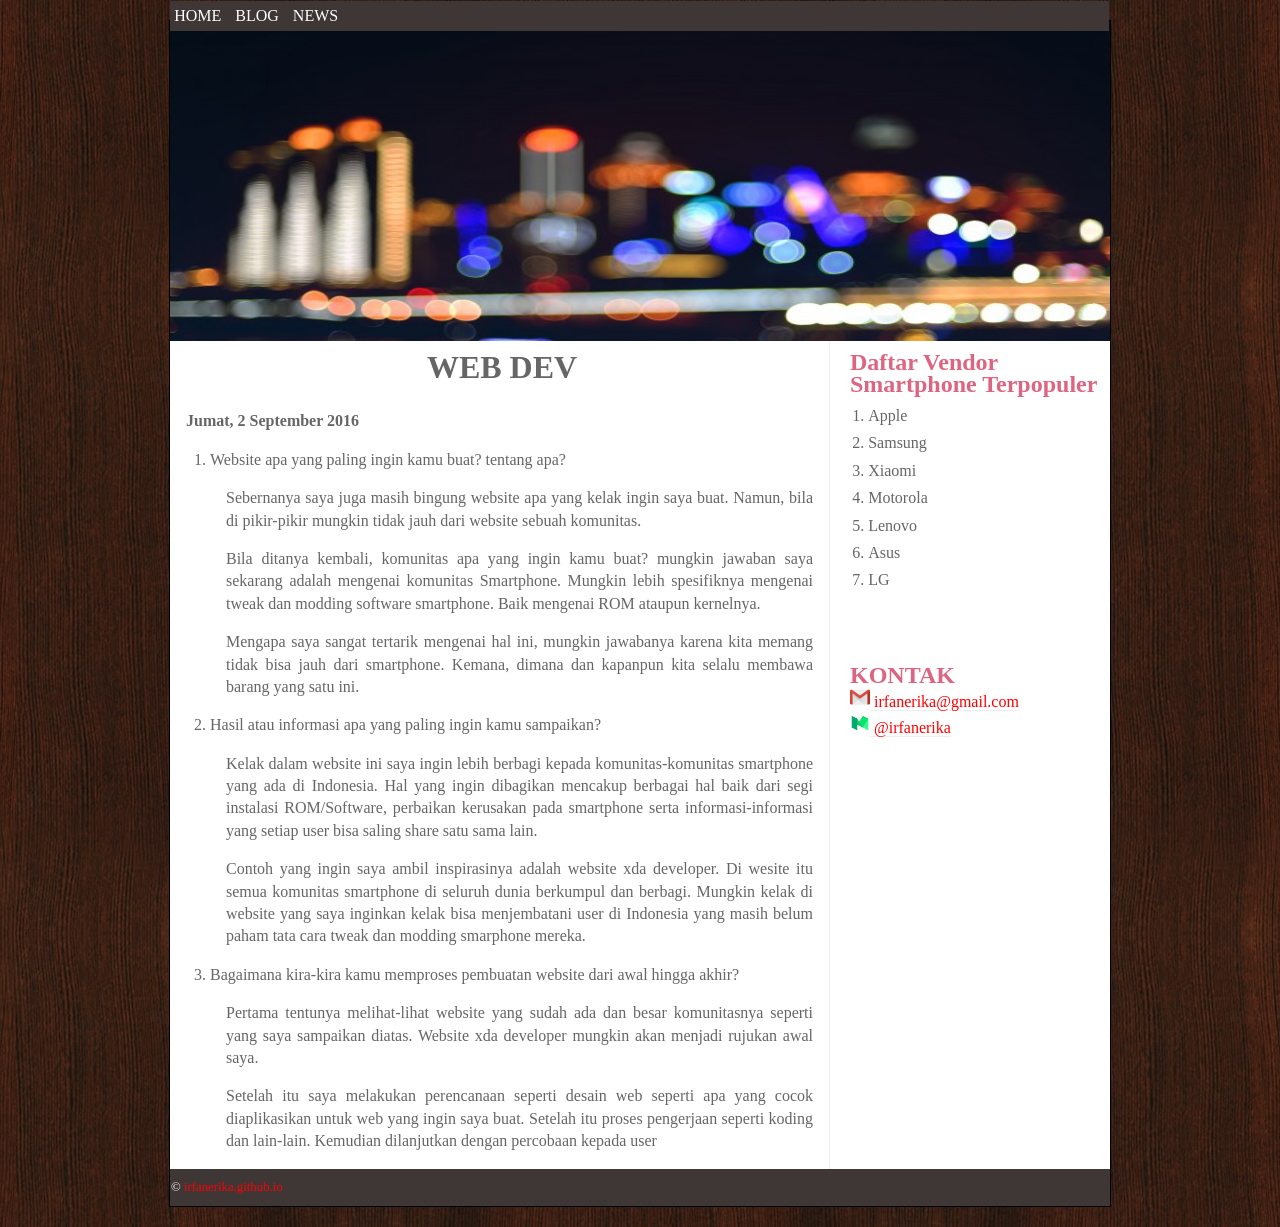
<file: web/web-dev.html>
<!DOCTYPE html>
<html>
	<!-- Bagian Head-->
	<head>
		<title>WEB DEV</title>
		<meta name="description" content="Hacktiv8 adalah sebuah pelatihan coding fulltime di Jakarta yang membantu pemula untuk menjadi fullstack developer dalam 12 minggu.">
		<meta name="keywords" content="hacktiv8, coding, bootcamp, javascript, web, developer">
		<meta name="author" content="Irfan Erika Ferdian">
		<link rel="shortcut icon" href="//d2q4nobwyhnvov.cloudfront.net/ceedaf86-9d95-457f-9ec2-0ec9d1b3e568/7qsWC9YkyF8Ibg/favicon.ico" type="image/x-icon"/>
		<link rel="icon" href="//d2q4nobwyhnvov.cloudfront.net/ceedaf86-9d95-457f-9ec2-0ec9d1b3e568/7qsWC9YkyF8Ibg/favicon.ico" type="image/x-icon"/>
		<link rel="stylesheet" href="../styles/style.css" type="text/css" />
	</head>
	<!-- Bagian Head-->
	<!-- Bagian Body-->
	<body>
		<!--Pembungkus-->
		<div class="wrapper">
			<!--Bagian Header-->
			<header>
				<!--Bagian Navigasi-->
				<nav class="container" id="nav">
					<!--Bagian Unorder List-->
					<ul>
						<li><a href="../index.html">HOME</a></li>
						<li><a href="../blog/2016-09-01_first-story.html">BLOG</a></li>
						<li><a href="../news/first-news.html">NEWS</a></li>
					</ul>
					<!--Bagian Unorder List-->
				</nav>
				<!--Bagian Navigasi-->
			</header>
			<!--Bagian Header-->
			<!--Bagian Perkenalan-->
			<section class="perkenalan">
				<article>
					<h1>WEB DEV</h1>
      <p class="tanggal"><b>Jumat, 2 September 2016</b><p>
<ol>
<li>Website apa yang paling ingin kamu buat? tentang apa?</li>
	<p>Sebernanya saya juga masih bingung website apa yang kelak ingin saya buat. Namun, bila di pikir-pikir mungkin tidak jauh dari website sebuah komunitas.</p>
	<p>Bila ditanya kembali, komunitas apa yang ingin kamu buat? mungkin jawaban saya sekarang adalah mengenai komunitas Smartphone. Mungkin lebih spesifiknya mengenai tweak dan modding software smartphone. Baik mengenai ROM ataupun kernelnya.</p>
	<p>Mengapa saya sangat tertarik mengenai hal ini, mungkin jawabanya karena kita memang tidak bisa jauh dari smartphone. Kemana, dimana dan kapanpun kita selalu membawa barang yang satu ini.</p>
<li>Hasil atau informasi apa yang paling ingin kamu sampaikan?</li>
	<p>Kelak dalam website ini saya ingin lebih berbagi kepada komunitas-komunitas smartphone yang ada di Indonesia. Hal yang ingin dibagikan mencakup berbagai hal baik dari segi instalasi ROM/Software, perbaikan kerusakan pada smartphone serta informasi-informasi yang setiap user bisa saling share satu sama lain.</p>
	<p>Contoh yang ingin saya ambil inspirasinya adalah website xda developer. Di wesite itu semua komunitas smartphone di seluruh dunia berkumpul dan berbagi. Mungkin kelak di website yang saya inginkan kelak bisa menjembatani user di Indonesia yang masih belum paham tata cara tweak dan modding smarphone mereka.</p>
<li>Bagaimana kira-kira kamu memproses pembuatan website dari awal hingga akhir?</li>
	<p>Pertama tentunya melihat-lihat website yang sudah ada dan besar komunitasnya seperti yang saya sampaikan diatas. Website xda developer mungkin akan menjadi rujukan awal saya.</p>
	<p>Setelah itu saya melakukan perencanaan seperti desain web seperti apa yang cocok diaplikasikan untuk web yang ingin saya buat. Setelah itu proses pengerjaan seperti koding dan lain-lain. Kemudian dilanjutkan dengan percobaan kepada user</p>
</ol>
				</article>    
			</section>
			<!--Bagian Perkenalan-->
			<!--Bagian Isi Samping-->
			<aside>
				<section class="alasan">
					<h2>Daftar Vendor Smartphone Terpopuler</h2>
					<ol>
					<li>Apple</li>
					<li>Samsung</li>
					<li>Xiaomi</li>
					<li>Motorola</li>
					<li>Lenovo</li>
					<li>Asus</li>
					<li>LG</li>
					<ol/>
				</section>
				<section class="kontak">
				<h2 class="skew">KONTAK</h2>
				<img src="../images/gmail.jpg" height="20" width="20"><a href="mailto:irfanerika@gmail.com" target=_top >  irfanerika@gmail.com</a>
				<br><img src="../images/medium.png" height="20" width="20"><a href="https://medium.com/@irfanerika" target=_top >  @irfanerika</a>
				</section>
			</aside>
			<!--Bagian Isi Samping-->
			<!--Bagian Footer-->
			<footer>
				&copy; <a href="https://irfanerika.github.io">irfanerika.github.io</a>
			</footer>
			<!--Bagian Footer-->
		</div>
		<!-- Pembungkus -->
	</body>
	<!--Bagian Body-->
</html>
</file>
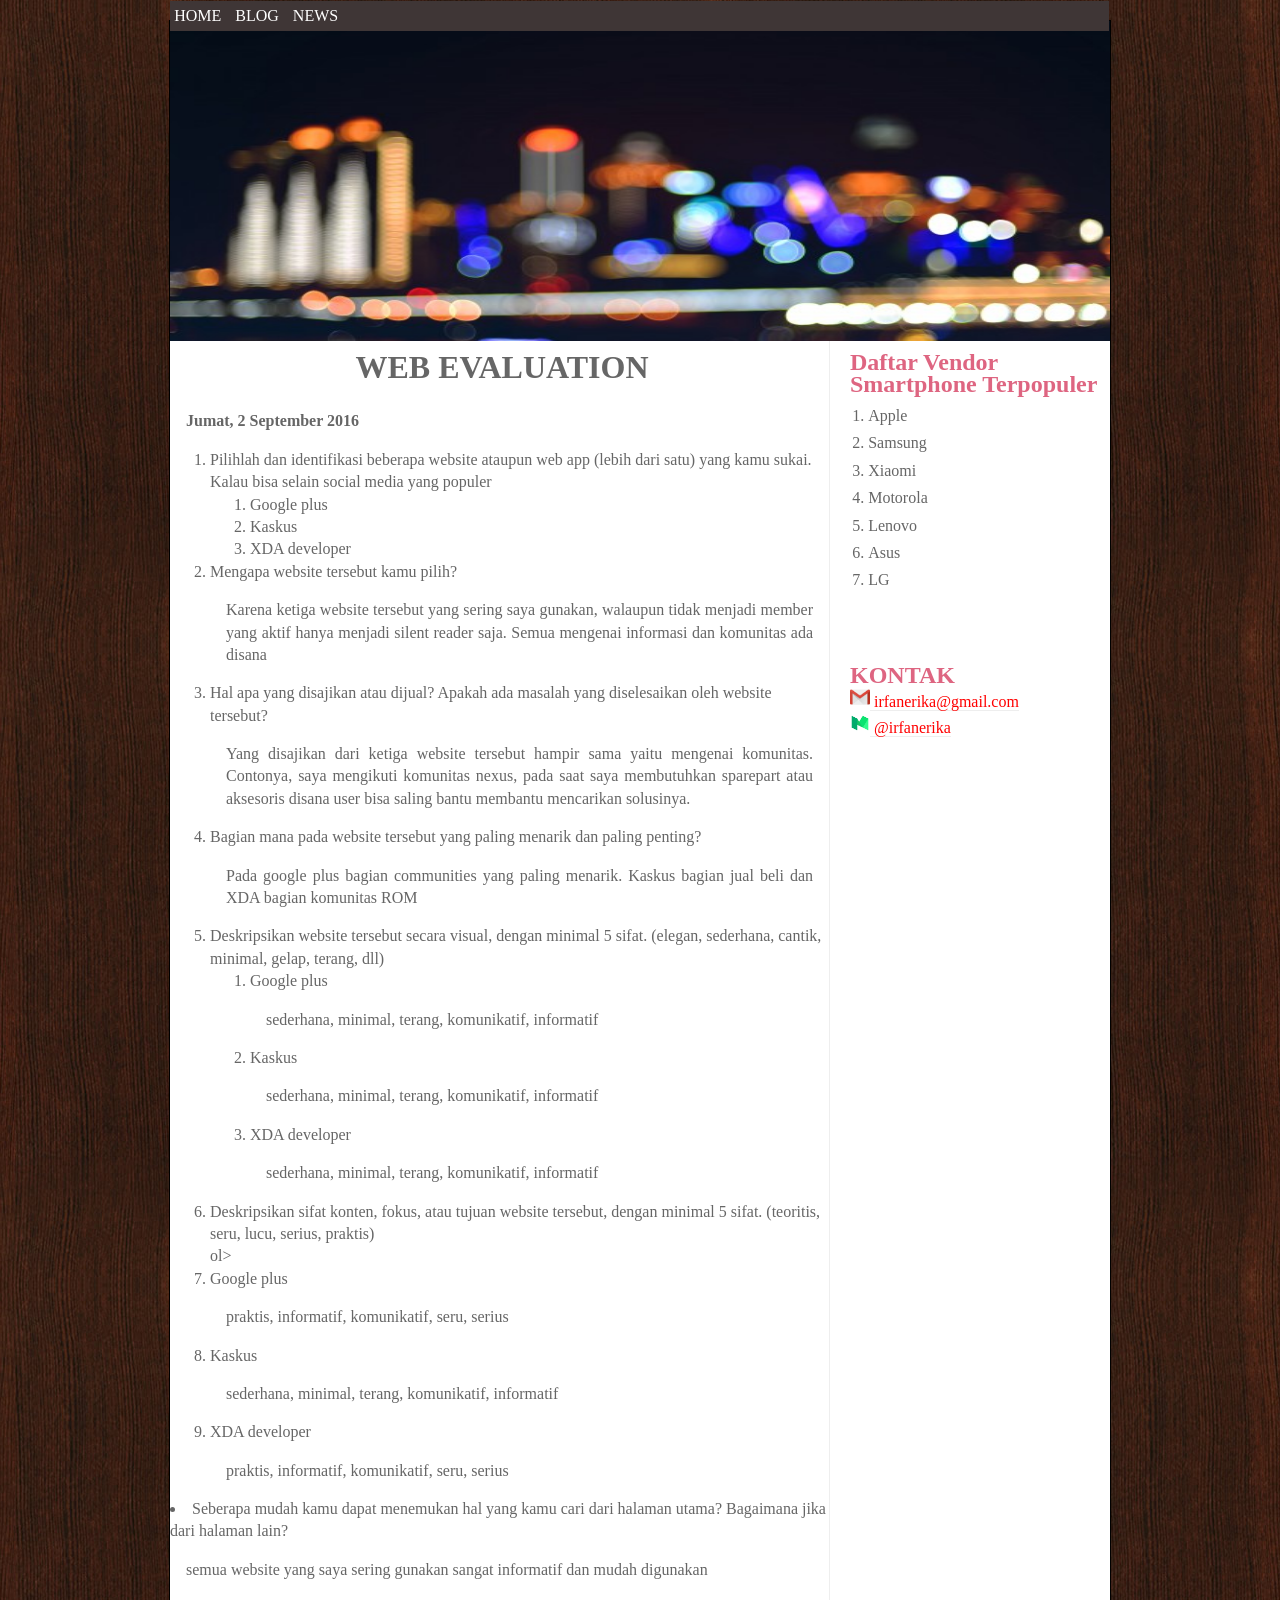
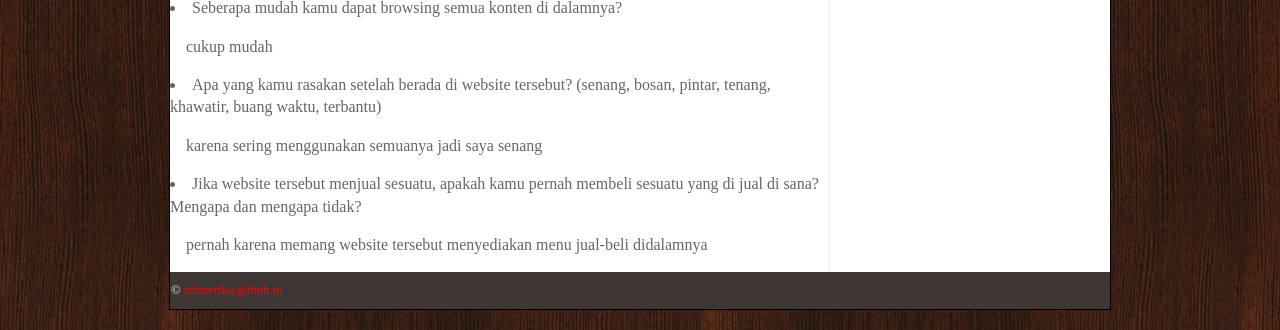
<file: web/web-evaluation.html>
<!DOCTYPE html>
<html>
	<!-- Bagian Head-->
	<head>
		<title>WEB EVALUATION</title>
		<meta name="description" content="Hacktiv8 adalah sebuah pelatihan coding fulltime di Jakarta yang membantu pemula untuk menjadi fullstack developer dalam 12 minggu.">
		<meta name="keywords" content="hacktiv8, coding, bootcamp, javascript, web, developer">
		<meta name="author" content="Irfan Erika Ferdian">
		<link rel="shortcut icon" href="//d2q4nobwyhnvov.cloudfront.net/ceedaf86-9d95-457f-9ec2-0ec9d1b3e568/7qsWC9YkyF8Ibg/favicon.ico" type="image/x-icon"/>
		<link rel="icon" href="//d2q4nobwyhnvov.cloudfront.net/ceedaf86-9d95-457f-9ec2-0ec9d1b3e568/7qsWC9YkyF8Ibg/favicon.ico" type="image/x-icon"/>
		<link rel="stylesheet" href="../styles/style.css" type="text/css" />
	</head>
	<!-- Bagian Head-->
	<!-- Bagian Body-->
	<body>
		<!--Pembungkus-->
		<div class="wrapper">
			<!--Bagian Header-->
			<header>
				<!--Bagian Navigasi-->
				<nav class="container" id="nav">
					<!--Bagian Unorder List-->
					<ul>
						<li><a href="../index.html">HOME</a></li>
						<li><a href="../blog/2016-09-01_first-story.html">BLOG</a></li>
						<li><a href="../news/first-news.html">NEWS</a></li>
					</ul>
					<!--Bagian Unorder List-->
				</nav>
				<!--Bagian Navigasi-->
			</header>
			<!--Bagian Header-->
			<!--Bagian Perkenalan-->
			<section class="perkenalan">
				<article>
					<h1>WEB EVALUATION</h1>
      <p class="tanggal"><b>Jumat, 2 September 2016</b><p>
<ol>
<li>Pilihlah dan identifikasi beberapa website ataupun web app (lebih dari satu) yang kamu sukai. Kalau bisa selain social media yang populer</li>
	<ol>
	<li>Google plus</li>
	<li>Kaskus</li>
	<li>XDA developer</li>
	</ol>
<li>Mengapa website tersebut kamu pilih?</li>	
	<p>Karena ketiga website tersebut yang sering saya gunakan, walaupun tidak menjadi member yang aktif hanya menjadi silent reader saja. Semua mengenai informasi dan komunitas ada disana</p>
<li>Hal apa yang disajikan atau dijual? Apakah ada masalah yang diselesaikan oleh website tersebut?</li>
    <p>Yang disajikan dari ketiga website tersebut hampir sama yaitu mengenai komunitas. Contonya, saya mengikuti komunitas nexus, pada saat saya membutuhkan sparepart atau aksesoris disana user bisa saling bantu membantu mencarikan solusinya.</p>
<li>Bagian mana pada website tersebut yang paling menarik dan paling penting?</li>
	<p>Pada google plus bagian communities yang paling menarik. Kaskus bagian jual beli dan XDA bagian komunitas ROM</p>
<li>Deskripsikan website tersebut secara visual, dengan minimal 5 sifat. (elegan, sederhana, cantik, minimal, gelap, terang, dll)</li>	
	<ol>
	<li>Google plus</li>
	<p>sederhana, minimal, terang, komunikatif, informatif</p>
	<li>Kaskus</li>
	<p>sederhana, minimal, terang, komunikatif, informatif</p>
	<li>XDA developer</li>
	<p>sederhana, minimal, terang, komunikatif, informatif</p>
	</ol>
<li>Deskripsikan sifat konten, fokus, atau tujuan website tersebut, dengan minimal 5 sifat. (teoritis, seru, lucu, serius, praktis)</li>
    ol>
	<li>Google plus</li>
	<p>praktis, informatif, komunikatif, seru, serius</p>
	<li>Kaskus</li>
	<p>sederhana, minimal, terang, komunikatif, informatif</p>
	<li>XDA developer</li>
	<p>praktis, informatif, komunikatif, seru, serius</p>
	</ol>
<li>Seberapa mudah kamu dapat menemukan hal yang kamu cari dari halaman utama? Bagaimana jika dari halaman lain?</li>
    <p>semua website yang saya sering gunakan sangat informatif dan mudah digunakan</p>
<li>Seberapa mudah kamu dapat browsing semua konten di dalamnya?</li>
	<p>cukup mudah</p>
<li>Apa yang kamu rasakan setelah berada di website tersebut? (senang, bosan, pintar, tenang, khawatir, buang waktu, terbantu)</li>	
	<p>karena sering menggunakan semuanya jadi saya senang</p>
<li>Jika website tersebut menjual sesuatu, apakah kamu pernah membeli sesuatu yang di jual di sana? Mengapa dan mengapa tidak?</li>
    <p>pernah karena memang website tersebut menyediakan menu jual-beli didalamnya</p>
</ol>
				</article>    
			</section>
			<!--Bagian Perkenalan-->
			<!--Bagian Isi Samping-->
			<aside>
				<section class="alasan">
					<h2>Daftar Vendor Smartphone Terpopuler</h2>
					<ol>
					<li>Apple</li>
					<li>Samsung</li>
					<li>Xiaomi</li>
					<li>Motorola</li>
					<li>Lenovo</li>
					<li>Asus</li>
					<li>LG</li>
					<ol/>
				</section>
				<section class="kontak">
				<h2 class="skew">KONTAK</h2>
				<img src="../images/gmail.jpg" height="20" width="20"><a href="mailto:irfanerika@gmail.com" target=_top >  irfanerika@gmail.com</a>
				<br><img src="../images/medium.png" height="20" width="20"><a href="https://medium.com/@irfanerika" target=_top >  @irfanerika</a>
				</section>
			</aside>
			<!--Bagian Isi Samping-->
			<!--Bagian Footer-->
			<footer>
				&copy; <a href="https://irfanerika.github.io">irfanerika.github.io</a>
			</footer>
			<!--Bagian Footer-->
		</div>
		<!-- Pembungkus -->
	</body>
	<!--Bagian Body-->
</html>
</file>
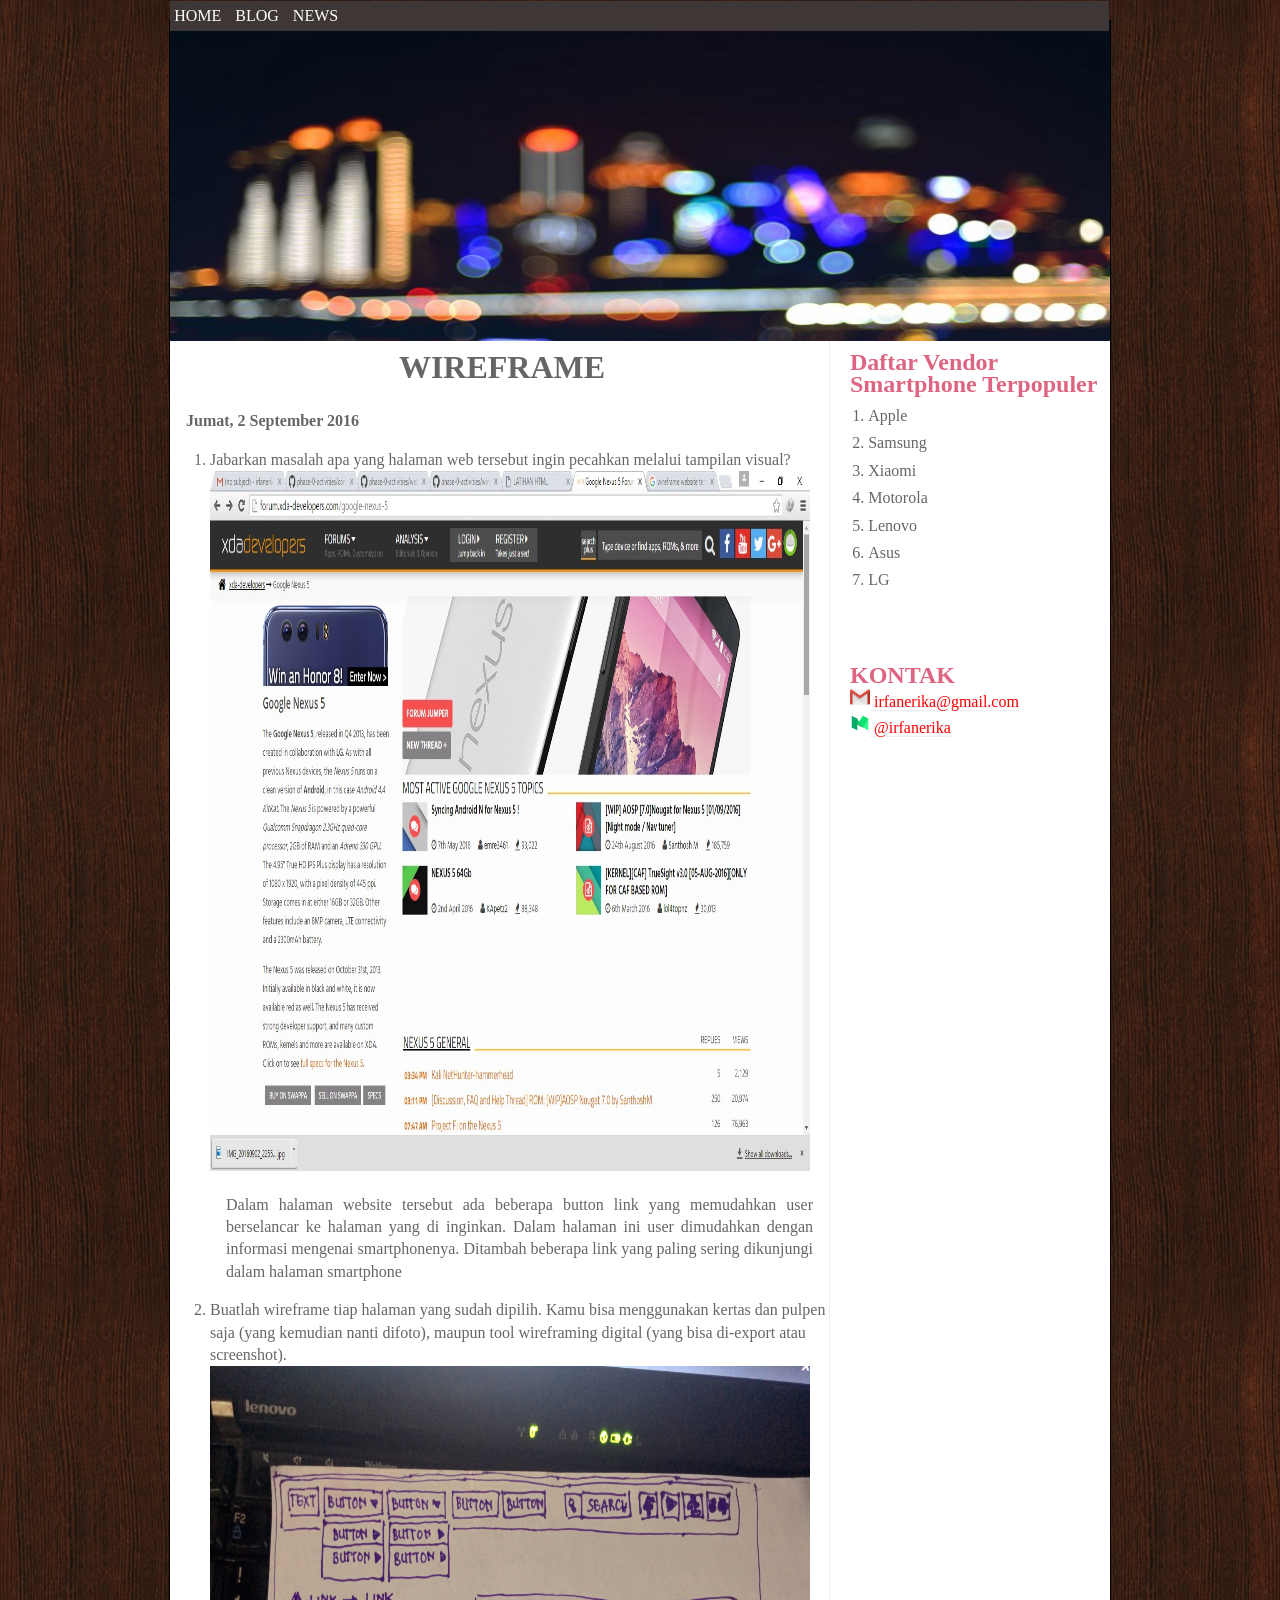
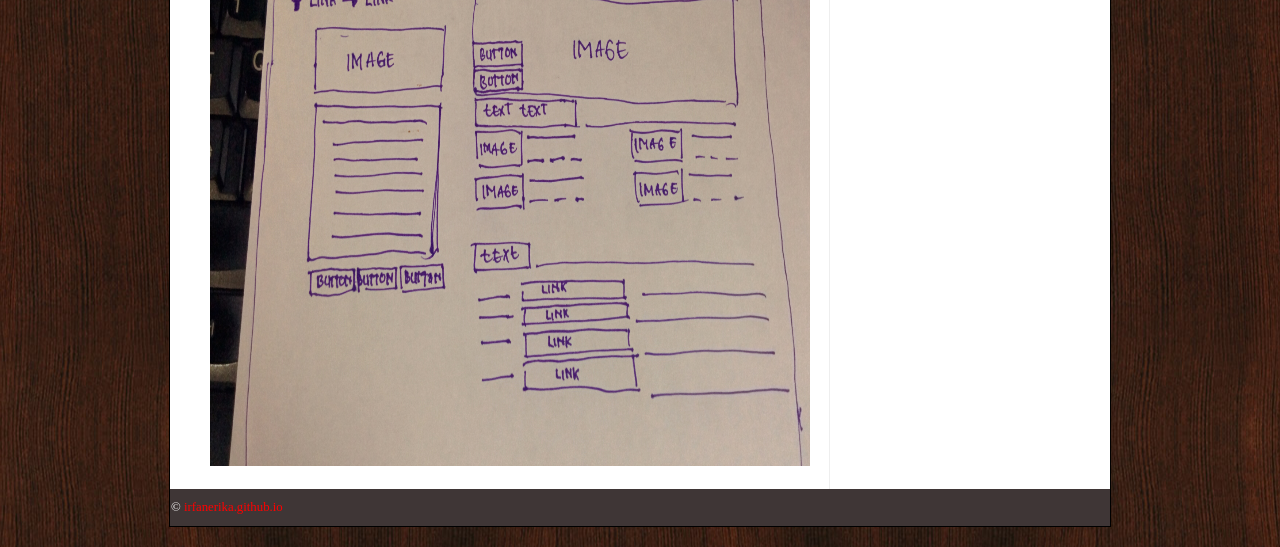
<file: web/wireframes.html>
<!DOCTYPE html>
<html>
	<!-- Bagian Head-->
	<head>
		<title>WIREFRAME</title>
		<meta name="description" content="Hacktiv8 adalah sebuah pelatihan coding fulltime di Jakarta yang membantu pemula untuk menjadi fullstack developer dalam 12 minggu.">
		<meta name="keywords" content="hacktiv8, coding, bootcamp, javascript, web, developer">
		<meta name="author" content="Irfan Erika Ferdian">
		<link rel="shortcut icon" href="//d2q4nobwyhnvov.cloudfront.net/ceedaf86-9d95-457f-9ec2-0ec9d1b3e568/7qsWC9YkyF8Ibg/favicon.ico" type="image/x-icon"/>
		<link rel="icon" href="//d2q4nobwyhnvov.cloudfront.net/ceedaf86-9d95-457f-9ec2-0ec9d1b3e568/7qsWC9YkyF8Ibg/favicon.ico" type="image/x-icon"/>
		<link rel="stylesheet" href="../styles/style.css" type="text/css" />
	</head>
	<!-- Bagian Head-->
	<!-- Bagian Body-->
	<body>
		<!--Pembungkus-->
		<div class="wrapper">
			<!--Bagian Header-->
			<header>
				<!--Bagian Navigasi-->
				<nav class="container" id="nav">
					<!--Bagian Unorder List-->
					<ul>
						<li><a href="../index.html">HOME</a></li>
						<li><a href="../blog/2016-09-01_first-story.html">BLOG</a></li>
						<li><a href="../news/first-news.html">NEWS</a></li>
					</ul>
					<!--Bagian Unorder List-->
				</nav>
				<!--Bagian Navigasi-->
			</header>
			<!--Bagian Header-->
			<!--Bagian Perkenalan-->
			<section class="perkenalan">
				<article>
					<h1>WIREFRAME</h1>
      <p class="tanggal"><b>Jumat, 2 September 2016</b><p>
<ol>
<li>Jabarkan masalah apa yang halaman web tersebut ingin pecahkan melalui tampilan visual?</li>
	<img src="../images/xda.jpg" height="700" width="600">
		<p>Dalam halaman website tersebut ada beberapa button link yang memudahkan user berselancar ke halaman yang di inginkan. Dalam halaman ini user dimudahkan dengan informasi mengenai smartphonenya. Ditambah beberapa link yang paling sering dikunjungi dalam halaman smartphone</p>
<li> Buatlah wireframe tiap halaman yang sudah dipilih. Kamu bisa menggunakan kertas dan pulpen saja (yang kemudian nanti difoto), maupun tool wireframing digital (yang bisa di-export atau screenshot).</li>
	<img src="../images/wireframe.jpg" height="700" width="600">
</ol>
				</article>    
			</section>
			<!--Bagian Perkenalan-->
			<!--Bagian Isi Samping-->
			<aside>
				<section class="alasan">
					<h2>Daftar Vendor Smartphone Terpopuler</h2>
					<ol>
					<li>Apple</li>
					<li>Samsung</li>
					<li>Xiaomi</li>
					<li>Motorola</li>
					<li>Lenovo</li>
					<li>Asus</li>
					<li>LG</li>
					<ol/>
				</section>
				<section class="kontak">
				<h2 class="skew">KONTAK</h2>
				<img src="../images/gmail.jpg" height="20" width="20"><a href="mailto:irfanerika@gmail.com" target=_top >  irfanerika@gmail.com</a>
				<br><img src="../images/medium.png" height="20" width="20"><a href="https://medium.com/@irfanerika" target=_top >  @irfanerika</a>
				</section>
			</aside>
			<!--Bagian Isi Samping-->
			<!--Bagian Footer-->
			<footer>
				&copy; <a href="https://irfanerika.github.io">irfanerika.github.io</a>
			</footer>
			<!--Bagian Footer-->
		</div>
		<!-- Pembungkus -->
	</body>
	<!--Bagian Body-->
</html>
</file>
<file: styles/style.css>
header, section, footer, aside, nav, article, figure, figcaption {
	display: block;}

/* Body */
body {
	color: #666666;
	background-color: #f9f8f6;
	background-image: url(../images/dark-wood.jpg);
	background-position: center;
	font-family: Georgia, Times, serif;
	line-height: 1.4em;
	margin: 0px;}

/* Pembungkus utama */
.wrapper {
	position:relative;
	width: 940px;
	margin: 20px auto 20px auto;
	border: 1px solid #000000;
	background-color: #ffffff;}
	
/* Primary header */
header {
	position:relative;
	height: 320px;
	background-size: 950px 400px;
	background-repeat:no-repeat;
    background-image: url(../images/header.jpg);}

/* Judul heading 1 */
h1 {
	text-align:center;
	display: block;
    font-size: 2em;
	margin-left:5px;
	margin-top: 15px;}
	
/* judul  Heading 2*/
h2 {
	margin: 10px 0px 0px 0px;}

p.tanggal{
	text-decoration:bold;}
p {
	text-align:justify;
    display: block;
    margin-top: 1em;
    margin-bottom: 1em;
    margin-left: 1em;
    margin-right: 1em;
}
	
/* Tampilan navigasi dan footer */
nav, footer {
	overflow:auto;
	position:fixed;
	clear: both;
	color: #ffffff;
	background-color: #3f3636;
	height: 30px;
	width:939px;
	margin: -20px auto auto auto;
	z-index:1000;}
	
/* Navigasi unorder list */
nav ul {
	list-style-type: none;
    overflow: hidden;
	margin: 0px;
	padding: 4.2px;}
	
/* Navigasi list */
nav li {
	display: inline;
	padding-top:50px;
	margin-right: 10px;}
	
/* Navigasi link list */
nav li a {
	color: #ffffff;}
	
/* Navigasi link list saat terkena kursor */
nav li a:hover{
	color: red;}
	
/* Bagian perkenalan */
section.perkenalan {
	position:relative;
	float: left;
	width: 659px;
	border-right: 1px solid #eeeeee;}
	
/* Bagian alasan */
section.alasan {
	position:relative;
	float: left;
	width: 250px;}

/* Bagian alasan order list */
section.alasan ol {
	margin: 0px;
	padding: 4.2px;}
	
/* Bagian alasan list */
section.alasan li	{
	padding-top:5px;
	margin-left:14px;}
	
/* Bagian alasan link */
section.alasan h2 a	{
	color: red;}
	
/* Bagian alasan link saat terkena kursor */
	section.alasan h2 a:hover{
	color: #000000;}
	
/* Bagian kontak */
section.kontak{
	position:relative;
	float: left;
	width: 250px;
	margin-top:50px;}
	
/* Bagian kontak link */
section.kontak a	{
	color: red;}
	section.kontak a:hover{
	color: #000000;}
	
/* Bagian artikel */
article {
	position:relative;
	clear: both;
	overflow: auto;
	width: 100%;}
	
/* Bagian grup */
hgroup {
	position:relative;
	margin-top: 10px;}
	
/* Bagian pigura */
figure {
	position:relative;
	float: left;
	width: 290px;
	height: 220px;
	padding: 5px;
	margin: 7px;
	border: 1px solid #eeeeee;}
	
figure.blog-pic{
	position:relative;
	float: left;
	width: 270px;
	height: 220px;
	padding: 5px;
	margin: 7px;
	border: 1px solid #eeeeee;}

	
/* Bagian isi samping */
aside {
	position:relative;
	width: 230px;
	float: left;
	padding: 0px 0px 0px 20px;}
	
/* Bagian isi samping link */
aside section a {
	position:relative;
	display: block;
display:inline;
	border-bottom: 1px solid #eeeeee;}

/* Bagian link */
a {
	display:inline;
	position:relative;
	color: red;
	text-decoration: none;}
	
/* Bagian isi samping Header */
aside h2 {
	position:relative;
	color: #de6581;}
	1, h2, h3 {
	font-weight: normal;}

/* Bagian footer */	
footer {
	position:relative;
	font-size: 80%;
	padding: 7px 0px 0px 1px;}

/* Transform scale */	
.scale:hover{
	transform: scale(2.5,2.5);}	
	
/* Transform skew */
.skew:hover{
  transform: skewX(30deg); }

/* Transform rotate */
figure.rotate {
  transform-style: preserve-3d;}
  
figure.rotate:hover {
  animation: rotate 5s linear infinite;}
  
@keyframes rotate {
  0% {
    transform: rotateY(0deg);}
  100% {
    transform: rotateY(360deg);}}

/* Bagian tombol */
button {
  border: 0;
  background: #0087cc;
  border-radius: 4px;
  box-shadow: 0 5px 0 #006599;
  color: #fff;
  cursor: pointer;
  font: inherit;
  margin: 0;
  outline: 0;
  padding: 12px 20px;
  transition: all .1s linear;}
  
 /* Bagian tombol saat di tekan */
button:active {
  box-shadow: 0 2px 0 #006599;
  transform: translateY(3px);
}

/* Membuat keyframe */
@keyframes slide {
  0% {
    left: 0;
    top: 0;
  }
  50% {
    left: 244px;
    top: 100px;
  }
  100% {
    left: 488px;
    top: 0;
  }
}
.stage {
  margin-top:80px;
  background: #eaeaed;
  border-radius: 6px;
  height: 160px;
  position: relative;
  min-width: 10px;
}
.stage:hover .ball {
  animation: slide 2s ease-in-out .5s infinite alternate;
}
.stage:active .ball {
  animation-play-state: paused;
}
.ball {
  background: #2db34a;
  border-radius: 50%;
  height: 30px;
  position: absolute;
  width: 30px;
}

input, textarea {
 padding: 10px;
 border: 1px solid #E5E5E5;
 width: 200px;
 color: #999999;
 box-shadow: rgba(0,0,0,0.1) 0px 0px 8px;
 -moz-box-shadow: rgba(0,0,0,0.1) 0px 0px 8px;
 -webkit-box-shadow: rgba(0,0,0,0.1) 0px 0px 8px;
}
textarea{
 width: 400px;
 height: 150px;
 max-width: 400px;
 line-height: 18px;
}
input:hover, textarea:hover,
input:focus, textarea:focus{
 border-color: 1px solid #06f;
 box-shadow: #333 0px 0px 8px;
 -moz-box-shadow: #333 0px 0px 8px;
 -webkit-box-shadow: #333 0px 0px 8px;
}
.form label {
 margin-left: 17px;
 color: #333 ;
}
.submit input {
 width: 100px;
 height: 40px;
 background-color: #06f;
 color: #fff;
 border-radius: 4px;
 -moz-border-radius:4px;
 -webkit-border-radius:4px;
}
</file>
